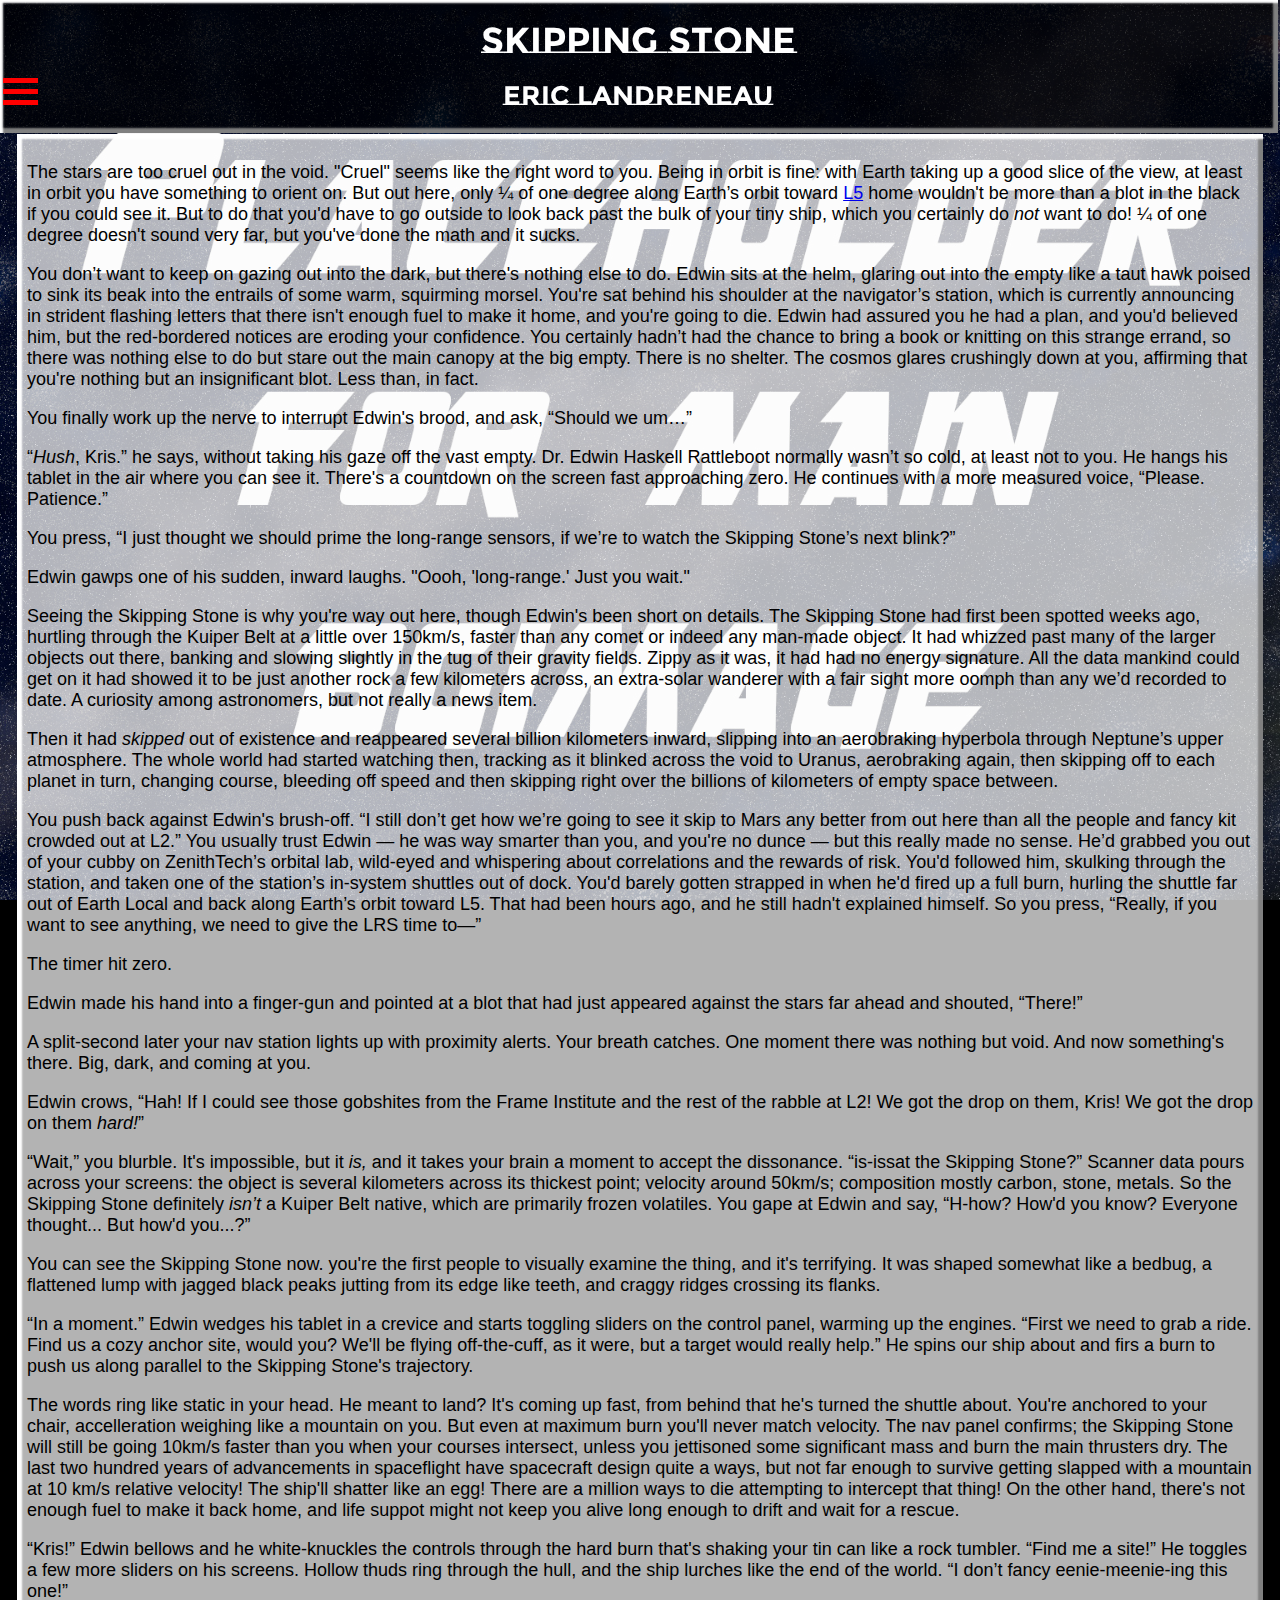
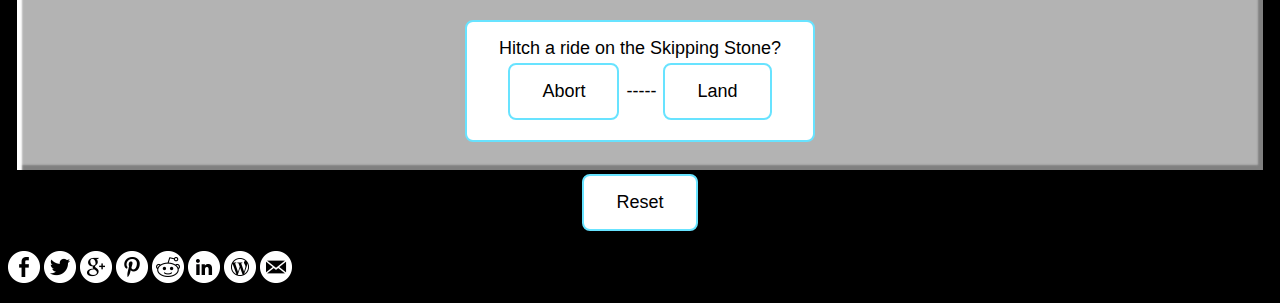
<file: index.html>
<!doctype html lang="en-us" dir="ltr">
<html>
	<head>
		<meta charset="utf-8">
		<meta name=”viewport” content=”width=device-width, initial-scale=1″>
		<title>Skipping Stone</title>
		<!-- drawing the css and js files -->
		<link rel="stylesheet" href="mp.css">
		<script src="mp.js" defer></script>
		<link href='https://fonts.googleapis.com/css?family=Montserrat Subrayada' rel='stylesheet'>
	</head>

	<body>
		<header>
			<div class="titlebar transform" style="margin-top:-10px; margin-left:-10px;">
				<div class="dummydiv">
					<h1 class = "title">Skipping Stone</h1>
					<h2 class = "author">Eric Landreneau</h2>
				</div>
			</div>
		</header>

		<aside>
		<!-- Left side menu -->
			<div id="mySidenav" class="sidenav" style="overflow:auto;">
				<a href="javascript:void(0)" class="closebtn" onclick="closeNav()">&times;</a>
				<article style="margin-right: 5px; margin-left: 10px;">
					<p>'Skipping Stone' is a choose-your-own-adventure story, aka "CYOA," "fiction game," or "parallel tale."</p>
					<p>It seems simple at first, but the world of this story will change with the choices you made. There are secrets to be found.</p>
					<p>There are many endings to this tale. Just like in life, finding a good ending isn't easy. Good luck, and happy reading.</p>
					<p><u>About the author</u>: Eric Landreneau is pretty good at writing in English. Now he's learning new languages for storytelling: HTML, CSS, JavaScript... there's more. The more he learns, the more there is to learn. Sometimes that's scary, but usually it's fun.</p>
					<a href="https://ericlandreneau.wordpress.com/" target="_blank">Eric's Blog</a>
					<a href="https://github.com/Shamandown" target="_blank">Eric's Github profile</a>
					<a href="https://www.linkedin.com/in/ericlandreneaumakes/" target="_blank">Linkedin</a>
				</article>
			</div>

			<!-- opens the sidenav -->
			<div style="position: fixed; top:8%; width:35px; height: 35px; margin-left:-5px;" onclick="openNav()">
				<div class="bar"></div>
				<div class="bar"></div>
				<div class="bar"></div>
			</div>
		</aside>

		<div class="spacer"></div>

		<main>
			<div class="story transform">
				<article class="basic">
					<p>The stars are too cruel out in the void. "Cruel" seems like the right word to you. Being in orbit is fine: with Earth taking up a good slice of the view, at least in orbit you have something to orient on. But out here, only ¼ of one degree along Earth’s orbit toward <a href= https://www.space.com/30302-lagrange-points.html target="_blank">L5</a> home wouldn't be more than a blot in the black if you could see it. But to do that you'd have to go outside to look back past the bulk of your tiny ship, which you certainly do <em>not</em> want to do! ¼ of one degree doesn't sound very far, but you've done the math and it sucks.</p>
					<p>You don’t want to keep on gazing out into the dark, but there's nothing else to do. Edwin sits at the helm, glaring out into the empty like a taut hawk poised to sink its beak into the entrails of some warm, squirming morsel. You're sat behind his shoulder at the navigator’s station, which is currently announcing in strident flashing letters that there isn't enough fuel to make it home, and you're going to die. Edwin had assured you he had a plan, and you'd believed him, but the red-bordered notices are eroding your confidence. You certainly hadn’t had the chance to bring a book or knitting on this strange errand, so there was nothing else to do but stare out the main canopy at the big empty. There is no shelter. The cosmos glares crushingly down at you, affirming that you're nothing but an insignificant blot. Less than, in fact.</p>
					<p>You finally work up the nerve to interrupt Edwin's brood, and ask, “Should we um…”</p>
					<p>“<em>Hush</em>, Kris.” he says, without taking his gaze off the vast empty. Dr. Edwin Haskell Rattleboot normally wasn’t so cold, at least not to you. He hangs his tablet in the air where you can see it. There's a countdown on the screen fast approaching zero. He continues with a more measured voice, “Please. Patience.”</p>
					<p>You press, “I just thought we should prime the long-range sensors, if we’re to watch the Skipping Stone’s next blink?”</p>
					<p>Edwin gawps one of his sudden, inward laughs. "Oooh, 'long-range.' Just you wait."</p>
					<p>Seeing the Skipping Stone is why you're way out here, though Edwin's been short on details. The Skipping Stone had first been spotted weeks ago, hurtling through the Kuiper Belt at a little over 150km/s, faster than any comet or indeed any man-made object. It had whizzed past many of the larger objects out there, banking and slowing slightly in the tug of their gravity fields. Zippy as it was, it had had no energy signature. All the data mankind could get on it had showed it to be just another rock a few kilometers across, an extra-solar wanderer with a fair sight more oomph than any we’d recorded to date. A curiosity among astronomers, but not really a news item.</p>
					<p>Then it had <em>skipped</em> out of existence and reappeared several billion kilometers inward, slipping into an aerobraking hyperbola through Neptune’s upper atmosphere. The whole world had started watching then, tracking as it blinked across the void to Uranus, aerobraking again, then skipping off to each planet in turn, changing course, bleeding off speed and then skipping right over the billions of kilometers of empty space between.</p>
					<p>You push back against Edwin's brush-off. “I still don’t get how we’re going to see it skip to Mars any better from out here than all the people and fancy kit crowded out at L2.” You usually trust Edwin — he was way smarter than you, and you're no dunce — but this really made no sense. He’d grabbed you out of your cubby on ZenithTech’s orbital lab, wild-eyed and whispering about correlations and the rewards of risk. You'd followed him, skulking through the station, and taken one of the station’s in-system shuttles out of dock. You'd barely gotten strapped in when he'd fired up a full burn, hurling the shuttle far out of Earth Local and back along Earth’s orbit toward L5. That had been hours ago, and he still hadn't explained himself. So you press, “Really, if you want to see anything, we need to give the LRS time to—”</p>
					<p>The timer hit zero.</p>
					<p>Edwin made his hand into a finger-gun and pointed at a blot that had just appeared against the stars far ahead and shouted, “There!”</p>
					<p>A split-second later your nav station lights up with proximity alerts. Your breath catches. One moment there was nothing but void. And now something's there. Big, dark, and coming at you.</>
					<p>Edwin crows, “Hah! If I could see those gobshites from the Frame Institute and the rest of the rabble at L2! We got the drop on them, Kris! We got the drop on them <em>hard!</em>”</p>
					<p>“Wait,” you blurble. It's impossible, but it <em>is,</em> and it takes your brain a moment to accept the dissonance. “is-issat the Skipping Stone?” Scanner data pours across your screens: the object is several kilometers across its thickest point; velocity around 50km/s; composition mostly carbon, stone, metals. So the Skipping Stone definitely <em>isn’t</em> a Kuiper Belt native, which are primarily frozen volatiles. You gape at Edwin and say, “H-how? How'd you know? Everyone thought... But how'd you...?”</p>
					<p>You can see the Skipping Stone now. you're the first people to visually examine the thing, and it's terrifying. It was shaped somewhat like a bedbug, a flattened lump with jagged black peaks jutting from its edge like teeth, and craggy ridges crossing its flanks.</p>
					<p>“In a moment.” Edwin wedges his tablet in a crevice and starts toggling sliders on the control panel, warming up the engines. “First we need to grab a ride. Find us a cozy anchor site, would you? We'll be flying off-the-cuff, as it were, but a target would really help.” He spins our ship about and firs a burn to push us along parallel to the Skipping Stone's trajectory.</p>
					<p>The words ring like static in your head. He meant to land? It's coming up fast, from behind that he's turned the shuttle about. You're anchored to your chair, accelleration weighing like a mountain on you. But even at maximum burn you'll never match velocity. The nav panel confirms; the Skipping Stone will still be going 10km/s faster than you when your courses intersect, unless you jettisoned some significant mass and burn the main thrusters dry. The last two hundred years of advancements in spaceflight have spacecraft design quite a ways, but not far enough to survive getting slapped with a mountain at 10 km/s relative velocity! The ship'll shatter like an egg! There are a million ways to  die attempting to intercept that thing! On the other hand, there's not enough fuel to make it back home, and life suppot might not keep you alive long enough to drift and wait for a rescue.</p>
					<p>“Kris!” Edwin bellows and he white-knuckles the controls through the hard burn that's shaking your tin can like a rock tumbler. “Find me a site!” He toggles a few more sliders on his screens. Hollow thuds ring through the hull, and the ship lurches like the end of the world. “I don’t fancy eenie-meenie-ing this one!”
					</p>
				</article>	
				
				<!--a centered form with a question, with 2 buttons below. Clicking each will call
				new div with story segment and next choice to appear. only 1 of the two can appear at a time-->
				<div align="center">
					<form>Hitch a ride on the Skipping Stone?<br>
						<input type="button" class="storynav" id="death1Choice" value="Abort"  onclick="adrift()" />
						-----
						<input type="button" class="storynav" id="landingChoice" value="Land" onclick="landing()"/>
					</form>
				</div>
			</div>

			<div class="story transform" id="adrift" style="display: none;">
				<article class="basic">
					<p>You lunge forward, bashing Edwin aside and taking control of the console. He fights and curses, but you manage to steer the ship out of its intercepting trajectory, turn it back toward Earth and cut the burn. The Skipping Stone pulls ahead, a jagged leviathan rising from below, filling your field of view, and then dwindling.</p>
					<p>Edwin shoves you off. I get back to your station, happy to still be alive. He turns his chair about, and you expect him to be angry. But instead he just looks mournful, face slack and stunned. his voice is so quiet as he says, “You fool. You’ve killed us.”</p>
					<p>You shake your head, anger rising red and hot, and say, “We would have smashed to splinters against that thing. We weren’t nearly matching its—”</p>
					<p>Edwin cuts you off. “We were a <em>moment</em> away from sync. I’d just dumped the hab and LRS modules. Lightened the load on the engines.</p>
					<p>”You did what?” You look back through the rear port of the command module. The hatch was shut. Through the clear panes you see the edge of the aft boost ring. The shuttle is a modular tube with two bracelets: the fore and aft boost rings. you should be looking through the window back through the narrow passage of the long-range sensor and comms module into the hab module, which housed the bunks, full-service head, the majority of the rations, and the powerful life support. Instead you see the aft boost ring, where it's pulled forward to nestle agains the fore boost ring. And beyond that, the cruel stars in an empty void. You shudder and sort of wheeze. you know exactly how far the remaining fuel will take you, exactly how many days’ of stale rations are stored in the command module’s emergency kit, exactly how long a distress signal sent with the command module’s standard Earth-local grade systems would take to reach anyone, exactly how long the module's life support will hold out.
					</p><p>You know you are exactly dead.
					</p><p>You look at Edwin and try to say something. Nothing comes out. No words would be right. you looked past him to the big empty and the cruel stars, and wait.</p>
				</article>	
			</div>
				
			<div class="story transform" id="landing" style="display: none;">
				<article class="basic">
					<p>You swipe all the warnings off the screen and bring up the scan data of the passing monster. Yuor stomach flips and churns under the pressure of this mad accelleration, but you force all those worries aside and <em>focus</em>. You think <i>Need a crevasse, not a peak, so if we miss our grapple we might hitch up against the slope.</i> You check the readouts, comparing relative velocity. You don't know where Edwin's found the thrust, but you're nearly matched, so <i>hitching up</i> might not destroy the shuttle. You thing, <i>Also needed a high ferrous content for the mag-anchors to grab onto. We’d have bore-anchors if this were a mining rig, but ZT’s shuttles are just meant for ferrying about Earth-local, so why the bloody balls am I out here anyway?</i></p>
					<p><i>Never mind.</i> The choices dwindle, and you make your pick. A deep valley on the Skipping Stone’s back, ferrous mass in the floor, with an overhang or cave in the rear slope. Strange readings coming from the cave, but you feel good about the choice. <i>Is it the scientist in me that's curious, or the cro-magnon that feels happy about shelter?</i> The intercept solution's optimal, and you send the data to Edwin.</p>
					<p>“Thanks,” he says. “Bringing us in.”</p>
					<p>You relax, and the weight of thrust pushes you down into your chair, fingers clawing the arm-rests. Your task done, you're just a passenger for a moment, and finally have time to wonder how Edwin came up with the extra velocity. You remember the hollow thuds and calamatous lurching that shook the ship moments ago, and crane your neck to look back; the connecting hatch at the rear of the command module was sealed, and you see empty space framed by the boost rings, and the rising edge of one of the Skipping Stone’s ridges where the hab module should have been.</p>
					<p><i>If this doesn't work, we're deader than dead.</i> You succumb to the mania of the moment (a thin shield against anger and fear) and howl, “Hah-hah! You mad genius! You’d better not bung this up now!”</p>
					<p>Knuckles white on the main controls, Edwin grits out, “Working on it!”</p>
					<p>The crags rise higher to fore and aft, and you get the feeling of being swallowed whole. The shuttle bucks and shudders like an ill-maintained carnival ride from hell as Edwin giudes it down into the valley. your velociy and the Skipping Stone's are matched now, but each tiny correction as he dodges encroaching outcrops send up jets of volatiles boiled in the lash thruster exaust, bucking your ship off to the next collision course, ever downward. Proximity alarms pile up like rabid suitors as you near the bottom.</p>
					<p>“Anchors!” shouts Edwin.</p>
					<p>"Don't have to tell me twice!" you say. You fire four in sequence, long monofilament lines spooling out behind electromagnetic anchors that latch onto ferrous deposits. The lines grow taut as onboard motors level us out aft-down and draw the shuttle the last few meters down to touch skids to the anomalous asteroid.</p>
					<p>The quiet is astounding.</p>
					<p>Edwin powers down the flight systems, gives the silence an appropriate few moments to settle in, then turns about to cheer, “Bravely done!”</p>
					<p>You say, “You’re off your tits,” but you're smiling, flushed with adrenaline.</p>
					<p>Edwin scoffs. “Victory isn’t for the timid," he says. "Everyone else is still staring at Mars, wondering why it hasn’t turned up there. Wondering where their models went wrong. And here we’ve actually <em>landed</em> on the thing! Ooh!” He sets a vid recording and says, “'I, Dr. Edwin Haskell Rattleboot, along with Technician Kris Coppens, claim the Skipping Stone in the name of ZenithTech R&D. We got here first because we’re a damn sight smarter than you, so you can piss off!’” He sets that onto a repeat broadcast as far as our remaining comm gear can push it, so the message will precede us as we near Earth Local.</p>
					<p>“I still don’t understand how you knew it would come <em>here</em>,” you say.</p>
					<p>“Laborious deduction, dear Coppens. Everyone was studying the Stone every which way, so I looked where they weren’t.” He ticks points off his fingers as he professes his genius. “Firstly: every responsible scientist and agency was being so careful to treat this thing as a natural anomaly, soooo hesitant to even dare to whisper that there might be intelligence involved until we had evidence to back the claim. I tossed that out. I mean, look at its behaviors, its capabilities. The simplest, most logical explanation is that it’s not a coincidental wanderer, that it <em>wants</em> to come to Earth. Secondly: from its first turn about Neptune, we noted that its change in velocity couldn’t be accounted for by aerobraking and gravitational drag alone. But then it skipped and everyone myopically focused on <em>that</em>. I looked back at the worlds the Stone had passed over and looked for changes picked up by our probes. On each world I found a minute — really just very very tiny — increase in the rotational period, and a similarly teensy drop in the world’s gravitational pull. And do you know what I found?”</p>
					<p>"You found a correlation?"</p>
					<p>Edwin's eyes light up and he says, "Yes, Brilliant! I found a correlation! Two of them, in fact. The amount of energy needed for each respective rotational increase correlated perfectly to the velocity change (adjusted for aerobraking and all). It was the same ratio every time. And the loss of strength in the gravitational field when compared to the distance traveled in each subsequent skip also resulted in a constant ratio. You see; it’s transferring energy. I don’t know how, but it’s dumping its inertia into each planet, but then siphoning off the planet’s own gravitational field to power the next jump. I... That’s completely impossible I know. Maybe it’s sucking up all the heavy elements? I don’t know, but it’s there. Furthermore, there’s a direct correlation between time spent in orbit and the decrease in gravitational pull. Using those as constants, I calculated that the Skipping stone had spent enough time over Jupiter to power the skip to Mars days ago. So, getting back to my first supposition, I—“</p>
					<p>You cut him off. “You assumed its destination was Earth. Its skips have thus far adhered to direct courses; it’s jumping along a direct line, not teleporting willy-nilly, so you knew it would be coming along this vector based on Jupiter’s position relative to us. You worked out a range of terminal skip-points, worked out that we could reach them in a shuttle, shanghaied me and set sail.”</p>
					<p>Edwin clicks his teeth, finger-guns you and says, “Sharp as ever. That’s why I keep you a—”</p>
					<p>You bark over him, “Putting us both in a position where if just one of your many ‘ifs’ had been wrong, we would have died.”</p>
					<p>He looks at you like he's got a mouthful of soured wine. “We’d have still had the long-range to boost a distress call, and the rations and life support to wait out a rescue. But I wasn’t wrong, see?” He gestures to the inhospitable black crags looming outside. “Going at this clip, the Stone will enter Earth orbit in about forty hours. We’ve got rations aplenty, and time to get to know this curious thing before anyone else gets their grubbies all over it.”</p>
					<p>His enthusiasm is catching but you're not ready to give into it quite yet. “That’s great, but if you could just acknowledge how insanely stupid and unethical it was to put my life on—”</p>
					<p>“Hey, do you feel that?” He beams, his too-big teeth seeming to multiply to fill the grin that spreads across his face. He unbuckles, swings out of the chair and falls slowly to land on the bulkhead. “Feels like Lunar gravity. On a rock this small?” He opnes the EVA cubby. “Get your helm. We’re going outside!”</p>
					<p>You sigh. He's such a brilliant polymath, but it's easy to see how he ended up booted in disgrace from his cush position at the Frame Foundation and banished to the slow death of small-scope-small-budget projects at beleaguered ZTR&D. And you're not afraid to tell him, "You're as impulsive as a squirrel on bath salts."</p>
					<p>Outside, clam-shelled in your excursion kit, you watch the stars across the narrow band of sky and observe a moment of awe appropriate for being the first to visit in a strange new place. The Skipping Stone has a hard sort of beauty, with jagged planes and spires of crystalline stone vaulting up to pockmarked and scorched peaks. It had come through an awful lot of abuse on the way to Earth.</p>
					<p>“Would you look at that,” coos Edwin. “You said it’s mostly carbonic, right?”</p>
					<p>“That’s right.”</p>
					<p>“So what’s blue in the crystalline metal deposits?” He plays his beam over broad zebra stripes of metallic material, composed of long faceted segments that ran vertically up the slopes. They are matte grey with a definite blue sheen.</p>
					<p>You check your interface with the ship, which is still scanning. “I don’t know,” You say. “They’re really even, too. Same size, evenly spaced. That’s weird.”</p>
					<p>Edwin swings his flashlight about and says, “Hey, there’s a cave!”</p>
					<p>“Right!” You turn about, binging your own light to bear. “That’s why I chose…” You splutter out as your light traces the shape of the opening. The cave is twice the height of a man, three times as wide. The stone is rough and wild, but the overall opening is very rectangular. Right angles framing a deep darkness. “That um… Some minerals do cleave in right angles, so this could be…”</p>
					<p>“Phah! Just like the rest of them!” Edwin angles his beam into the cave and ups the intensity. “Going to tell me that’s a natural formation, too?”</p>
					<p>The back wall of the cave is vertical, rough at the edges, but polished smooth towards the center. There is an opening, a regular hexagon three meters high, with a triangular slab hanging from the lintel like a tooth. The wall around the entrance is covered in deep-carved symbols, roughly hexagonal clusters of pictograms or writing connected by sweeping spiral lines that radiate from the doorway.</p>
					<p>The weight of the discovery settles in and you whisper, “Great God.”</p>
					<p>“Yours,” says Edwin, “Or theirs?” He lets that hang in the air for a moment, then sweeps his hand toward the doorway and says, “Shall we?”</p>				
				</article>
					<div align="center">
						<form>Enter the doorway?<br>
							<input type="button" class="storynav" id="enterChoice" value="Why not?"  onclick="enter()" />
							-----
							<input type="button" class="storynav" id="death2Choice" value="Absolutely not!" onclick="death2()"/>
						</form>
					</div>
			</div>
				
			<div class="story transform" id="noClue" style="display: none;">
				<article class="basic">
					<p>Edwin frowns in deep disappointment and says, "Oh come on! Keep up with me, Kris! You’re smarter than that! I found a correlation! Two of them, in fact. The amount of energy needed for each respective rotational increase correlated perfectly to the velocity change (adjusted for aerobraking and all). It was the same ratio every time. And the loss of strength in the gravitational field when compared to the distance traveled in each subsequent skip also resulted in a constant ratio. You see; it’s transferring energy. I don’t know how, but it’s dumping its inertia into each planet, but then siphoning off the planet’s own gravitational field to power the next jump. I... That’s completely impossible I know. Maybe it’s sucking up all the heavy elements? I don’t know, but it’s there. Furthermore, there’s a direct correlation between time spent in orbit and the decrease in gravitational pull. Using those as constants, I calculated that the Skipping stone had spent enough time over Jupiter to power the skip to Mars days ago. So, getting back to my first supposition, I—“</p>
					<p>You cut him off. “You assumed its destination was Earth. Its skips have thus far adhered to direct courses; it’s jumping along a direct line, not teleporting willy-nilly, so you knew it would be coming along this vector based on Jupiter’s position relative to us. You worked out a range of terminal skip-points, worked out that we could reach them in a shuttle, shanghaied me and set sail.”</p>
					<p>Edwin clicks his teeth, finger-guns you and says, “Sharp as ever. That’s why I keep you a—”</p>
					<p>You bark over him, “Putting us both in a position where if just one of your many ‘ifs’ had been wrong, we would have died.”</p>
					<p>He looks at you like he's got a mouthful of soured wine. “We’d have still had the long-range to boost a distress call, and the rations and life support to wait out a rescue. But I wasn’t wrong, see?” He gestures to the inhospitable black crags looming outside. “Going at this clip, the Stone will enter Earth orbit in about forty hours. We’ve got rations aplenty, and time to get to know this curious thing before anyone else gets their grubbies all over it.”</p>
					<p>His enthusiasm is catching but you're not ready to give into it quite yet. “That’s great, but if you could just acknowledge how insanely stupid and unethical it was to put my life on—”</p>
					<p>“Hey, do you feel that?” He beams, his too-big teeth seeming to multiply to fill the grin that spreads across his face. He unbuckles, swings out of the chair and falls slowly to land on the bulkhead. “Feels like Lunar gravity. On a rock this small?” He opnes the EVA cubby. “Get your helm. We’re going outside!”</p>
					<p>You sigh. He's such a brilliant polymath, but it's easy to see how he ended up booted in disgrace from his cush position at the Frame Foundation and banished to the slow death of small-scope-small-budget projects at beleaguered ZTR&D. And you're not afraid to tell him, "You're as impulsive as a squirrel on bath salts."</p>
					<p>Outside, clam-shelled in your excursion kit, you watch the stars across the narrow band of sky and observe a moment of awe appropriate for being the first to visit in a strange new place. The Skipping Stone has a hard sort of beauty, with jagged planes and spires of crystalline stone vaulting up to pockmarked and scorched peaks. It had come through an awful lot of abuse on the way to Earth.</p>
					<p>“Would you look at that,” coos Edwin. “You said it’s mostly carbonic, right?”</p>
					<p>“That’s right.”</p>
					<p>“So what’s blue in the crystalline metal deposits?” He plays his beam over broad zebra stripes of metallic material, composed of long faceted segments that ran vertically up the slopes. They are matte grey with a definite blue sheen.</p>
					<p>You check your interface with the ship, which is still scanning. “I don’t know,” You say. “They’re really even, too. Same size, evenly spaced. That’s weird.”</p>
					<p>Edwin swings his flashlight about and says, “Hey, there’s a cave!”</p>
					<p>“Right!” You turn about, binging your own light to bear. “That’s why I chose…” You splutter out as your light traces the shape of the opening. The cave is twice the height of a man, three times as wide. The stone is rough and wild, but the overall opening is very rectangular. Right angles framing a deep darkness. “That um… Some minerals do cleave in right angles, so this could be…”</p>
					<p>“Phah! Just like the rest of them!” Edwin angles his beam into the cave and ups the intensity. “Going to tell me that’s a natural formation, too?”</p>
					<p>The back wall of the cave is vertical, rough at the edges, but polished smooth towards the center. There is an opening, a regular hexagon three meters high, with a triangular slab hanging from the lintel like a tooth. The wall around the entrance is covered in deep-carved symbols, roughly hexagonal clusters of pictograms or writing connected by sweeping spiral lines that radiate from the doorway.</p>
					<p>The weight of the discovery settles in and you whisper, “Great God.”</p>
					<p>“Yours,” says Edwin, “Or theirs?” He lets that hang in the air for a moment, then sweeps his hand toward the doorway and says, “Shall we?”</p>
				</article>
				<div align="center">
					<form>Enter the doorway?<br>
						<input type="button" class="storynav" id="enterChoiceb" value="Why not?"  onclick="enterb()" />
						-----
						<input type="button" class="storynav" id="death2Choiceb" value="Absolutely not!" onclick="death2b()"/>
					</form>
				</div>
			</div>	

			<div class="story transform" id="death2" style="display: none;">
				<article class="robot">
					<p>Suit-cam footage recovered by Frame Foundation Prospector Droid PS-5214 Variant-E dispatched to survey ‘Skipping Stone’ object after insertion into Earth orbit.</p>
					<p>Scene depicts locality marked RLZ, environmental details noted elsewhere. Zenith Tech R&D stolen craft and Skipping Stone entrance confirmed in shot.</p>
					<p>Voice confirmed ID belonging to Technician Kris Coppens (deceased): “You [expletive deleted] idiot. We’re all alone out here making first [expletive deleted] contact with an alien artifact, and you just rush right in! You’re supposed to think these things through! You’re supposed to act like a sodding scientist, not a bloody fourth-grader just snorted his first line of aderall!”</p>
					<p>Comms static.</p>
					<p>”Nothing to say? Well [expletive deleted] you! I’m going back in the ship!” Camera turns and advances towards the stolen ZT vessel.</p>
					<p>Comms static.</p>
					<p>Hand enters frame, pauses on the airlock controls.</p>
					<p>”Edwin?”</p>
					<p>Comms static.</p>
					<p>”Edwin can you not hear me?”</p>
					<p>Comms static.</p>
					<p>”Oh, [expletive deleted].” Scene pans as Tech Coppens turns back to the Skipping Stone entrance. Undiscernible movement in the shadowed entry; object is low and dark in color. Possible lens flare or other technical artifact. Tech Coppens cries out, camera pans high, shaking, motion possibly representative of Tech Coppens jumping or flinching backwards. Tearing sound followed by high-pitched noise possibly matching a suit beach and decompression. Tech Coppens screams. Pan down. Dark, vaguely sickle-like shape blurs across the screen. Impact sound, screaming stops. Pan down. Three frames, out of focus, shows asymmetrical dark mass in the lower edge of the shot, affixed to the front of Tech Coppens’ suit.</p>
					<p>Footage ends.</p>
					<p>Note: footage was recovered from Tech Coppens’ helm, found outside the ship, in hard vacuum. The rest of Tech Coppens has not been located. Frozen deposits that could be blood, flesh or other bio-matter mark the rim of the helmet. Samples taken for analysis.</p>
				</article>
			</div>

			<div class="story transform" id="enter" style="display: none;">
				<article class="basic">
					<p>You go inside, bobbing around the door’s awkward hanging lintel. A sourceless light fills the space beyond as you enter. The room is  high-ceilinged and shaped like a flattened sphere. You name it the "lobby." More carved words, glyphs and schematics line the polished walls.</p>
					<p>“Fans of spirals, aren’t they?” asks Edwin. Spirals figure heavily in the pictograms. Clockwise and counter-, single- or multi-limbed, clusters of spirals inter-locked, Spirals with limbs that branch like fractals, carvings like a child's drawing of a tornado, which you realize represents spirals seen from the side. The hexagonal motif is similarly prominent, not just in the shape of many of the glyphs, but also as a framing or organizational guide. Related passages or sentences or whatever are written together in hexagonal clusters. They use hexagons the way humans use rectangles. You think, <i>Their printer paper's probably six-sided... if they have printers... if they even use paper.</i> You doubt it.</p>
					<p>The tablet on your forearm pings with green notices, and the display on my faceplate jiggles with atmospheric data. <i>Atmosphere?</i> you look back. The doorway is open to space, to empty vacuum. you can see the shuttle, not twenty paces away, anchored in hard vacuum. There hadn’t been a film, field, or any sense of a membrane as you passed through the threshold. But your suit detects a safe, breathable atmosphere.</p>
					<p>You barely have time to muse, “That’s odd,” before Edwin pops his release toggles.</p>
					<p>You shout something worried or insulting. Probably both at once. Edwin just gulps down a lungful and laughs as the segments of his helm tuck themselves away behind his head.</p>
					<p>“Seriously?” You bang my helm. “You’re supposed to be the one in charge here!”</p>
					<p>“Pssshhhhh…” Edwin waves your worries off and walks to the nearest wall. “This is a gift to us, Kris. It’s welcoming us in.” He touches a wall, gloved fingers tracing one of the lines of glyphs that branch spiral-wise from cluster to cluster. “It’s writing. Code of some sort. Come see.”</p>
					<p>You move closer, but keep your helm sealed up tight. The line indeed looks like writing; each character’s shape is based off a hexagon or its internal intersections. Or a spiral. "These aliens have wrung their motif dry."</p>
					<p>Edwin asks, “You're filming this, right?” His own helmet-cam is now perched over his shoulder, tracking wherever he looks.</p>
					<p>“Of course," you say. "I want it documented when xenospores liquefy your repiratory system.”</p>
					<p>He laughs and says, “You're such a grand friend!” He scratches his nose, then adds, "But c'mon, then. Open up. It's completely safe."</p>
					<p>You shake your head, chopping one hand sideways for emphasis. “You volunteered to be the canary. I'm going to give it some more time, make sure you're still singing before I pop my own cork.”</p>
					<p>“Fair enough. This way!” He cuts off across the room's shallow bowl of a floor. You follow, panning your suit-cam to document the place. There is a gallery above, lined with niches containing stone objects, big as suitcases. You don't see a way up to the gallery, but there's a doorway on your level dead ahead, and Edwin't making a beeline for it. This entrance is blessedly without a lintel-tooth. There is more writing and pictograms clustered in hex-blobs around the door. Lines of writing converge into a spiral galaxy over the entrance. You remember writing shape-poems as a child, fitting words into the shape of trees or or fish. <i>But these guys never saw a tree or a fish, just spirals and hexes.</i></p>
					<p>The room beyond is ovoid again, with bulges in the floor and ceiling that rise toward each other. The walls are beige stone and the sourceless light is honey-colored. It's like standing inside a giant throat lozenge. Two figures feature heavily in the writing on the walls: a yin-yang like glyph comprising two hexagons touching at one edge, one carved in negative space, the other in positive, each with their adjoining triangles reversed; the second symbol is two spiral-funnels of opposing <a href="https://en.wikipedia.org/wiki/Chirality" target="_blank">chirality</a>a>, drawn at a three-quarters angle, their points intersecting at a hexagonal plane. These two glyphs repeated all around the room with minor variances, surrounded with clouds of other symbols.</p>
					<p>There is a sculpture suspended between the floor and ceiling bulges; a carved vortex of obsidian on its side, terminating at an amber pane. It is a three-dimensional representation of the second symbol, but with only one spiral. You circle the object, panning your camera to sow tht there are no wires, no frame, nothing holding the object in mid-air.</p>
					<p>“Astounding!” says Edwin. He steps up the low slope, reaching out, and you know he's going to touch it.</p>
					<p>You say, “You really shouldn’t...’ but your heart isn't really in it at this point.</p>
					<p>He nudges the spiral part, and it doesn't budge. “Come closer.”</p>
					<p>You shrug in resignation, approach, and touch it yourself. The onyx spiral feels as solid as it looks, and holds its position as solidly as if it were embedded in amber. You zoom in on the levitating six-sided pane which intersects the spiral's tip. A triangular section between one edge and the center at the spiral's terminus is a much lighter shade than the rest of the pane.</p>
					<p>You nudge the spiral again, harder, and there isn't the slightest give or wobble. You muse aloud, “Think it's some kind of focused maglev?”</p>
					<p>Edwin shrugs. “Could be, but that's usually more slippery. Could be fine-tuned gravity manipulation. The Skipping Stone already showed a propensity for that sort of thing. But any guess we make is likely wrong at this point.” He pinches the pane. “Feels like solid glass. But there's some give. Oh!” He pushes the pane, and it slides along the length of the spiral. The center of the pane moves along the axis of the vortex as if it were a rail. The tubular, widening spiral passes through the pane like an illusion, though both parts are perfectly solid. There are no moving parts or obvious adjustment as the two objects move through each-other. The pane and the vortex just occupy the smae space without complaint. You gasp, eyes and camera riveted on the action, while Edwin giggles and pushes the pane all the way to the widest end of the spiral.</p>
					<p>“Edwin, don't!” You try to stop him, but far too late. "Impulsive nit!"" The pane stops solidly at the end of the spiral. It's passed you, so you're seeing the other side of the pane. The hues areversed on this side: a dark amber triangle on a pale pane, and the triangle is distorted, stretching to where the spiral now intersects the pane. </p>
					<p>Edwin <i>tsks</i> at my worry and says, “Stop being such a stick in the mud!”</p>
					<p>“What if that's the throttle?” You're on the edge of shouting. “What if you've just shot us across the galaxy?”</p>
					<p>Edwin smirks and says, “This was left out to be found. They wouldn't have built the throttle <em>here</em>.”</p>
					<p>“And you're an expert on alien <i>feng shui</i> now?”
					<p>Edwin finger-guns you, clicking his cheek as he mock-cocks it. “You and me both. We’re both now the most experienced experts on alien life the human race has ever had. How’dya like that?”</p>
					<p>“'Any guess we make is likely to be wrong!' That's the only reasonable thing you've said or done since you woke me up back on the station. You're honestly not taking this situation seriously enough!”</p>
					<p>“Nonsense!” He laughs again. His ebullience is grating on your nerves. He turns for the exit, waving for you to follow. “Let's see what further wonders await!”</p>
					<p>You hang back, trying to pull yourself together. You're genuinely pissed off and he's absolutely oblivious. You take a moment to get your nerves in check and steel yourself for whatever's next, since you're apparently responsible now for riding herd on a genius three-year-old. “Seriously, What's gotten into him?” Edwin's already out the door and out of sight, but you don't follow yet. Your head feels heavy and your guts are fluttering. You need something to lean on. You scientific training urges you not to touch anything, but your visceral self says <i>Eff it</i>, and you lean against the spiral.</p>
					<p>Something glimmers in the corner of your eye, On the other side of the artifact where Edwin had been standing. You turn to look and see a diaphanous uncurling drape of blue-violet, wafting in the air like a silk scarf in the breeze. But it's all light, no solid form. It vanishes when you look directly at it, and for a moment you convince yourself it was only a light flare on your helm's visor. But then it appears again, a little closer, a little better defined. There are faint brilliances pulsing though empty air, defining a shape perhaps like a polyp, or perhaps like a vehicle's control yoke, made of lace and light. A hint of tubes trailing from a gauzy central mass. It's a shifting, amorphous thing, but it's definitely there, not two meters away and drifting closer.</p>
				</article>
				<div align="center">
					<form>How do you react?<br>
						<input type="button" class="storynav" id="death3Choice" value="Curiosity"  onclick="death3()" />
						-----
						<input type="button" class="storynav" id="upperRoomChoice" value="Fear" onclick="upperRoom()"/>
					</form>
				</div>
			</div>

			<div class="story transform" id="death3" style="display: none;">
				<article class="robot">
					<p>Pull-request, experiential integration from node Ref4-Nthorbit-512nm to Source:</p>
					<p>Surveilled zero-phase biological entities exhibiting sixth-order intelligence (marginal). Preliminary sensing indicated 82% viable vessel parameters. Observation record appended.</p>
					<p>Upon the departure of one bio-entity, this node initiated extrusions into the visible spectrum common to zero-phase entities. Began enticement sequence. Entity approached, exhibiting an active psyche via heightened activity of various organs within its casing <i>|| it was deliciously grotesque ||</i> and unsettled motions. This node’s erg quota was depleting rapidly. Advance/withdraw horizon rapidly approaching. The entity drew close, and this node elected to advance, weighing the risk of node-termination against the opportunity of accelerated engagement.</p>
					<p>Affixed psyche extrusion to the bio-entity's persona wave-front (housed within a bifurcated blob of interlinked transmitter meshwork within the upper extremity) and initiated entanglement. The entity attempted resistance, mainly via ineffectual motions of its limbs through the zero-phase space and vibrating air to create waves of compression (interpreted most intriguingly by a matched pair of organs bracketing the upper extremity.)</p>
					<p>No effective resistance. Entanglement established without error, and this node settled within the persona wave-front <i>|| what a cathedral of meat and fluid, exothermic chemical reactions running rampant, astounding that any sort of sanity could persist imprisoned within the limits of such a vault of slowly rotting gristle ||</i> and began replenishing ergs. These beings are rife with exothermic processes bleeding off waste heat, and electro-chemical data within the archives of their bio-computers, ample sources for replenishment.</p>
					<p>This node established motor-control via the transmitter meshwork extended through the body <i>|| oh, this lovely carriage of decrepit flesh; it sickens me how drawn I am to plumb the depths of its every fatty chamber ||</i> co-opting existing established proprioceptive programming. Movement through zero-phase space is easy, now.</p>
					<p>This node now stalks the second zero-phase entity. Sub-sequences are analyzing data in electro-chemical storage within the mind, preserving what is of value and converting the rest for erg replenishment. This node recommends dispatch of an ally-node to entangle the second zero-phase and accelerate the <i>Expansion.</i></p>
				</article>	
			</div>
				
			<div class="story transform" id="upperRoom" style="display: none;">
				<article class="basic">
					<p>You take one last look at the diaphanous thing and decide it's time to run. It's definitely time for basic instinctual reactions. You shove off the spiral and stagger down the awkward slop. Your vision swims, brain sloshes. You're disoriented and unhinged for a moment. <i>Need food. Need to run away, get safe, get food, and have five minutes without anything weird happening.</i> You get down to the level floor without face-planting, get upright and balanced, and bolt out of the Losenge Chamber shouting, “Edwin!” You stagger into the Lobby, find it empty, and turn about, scanning up and down for any sign of him, any sign of the weird light-ghost, desperate for something to run to, and not wanting to overlook anything you need to run <em>from</em>. “Edwin where are you?”</p>
					<p>“Up here!” His voice echoes strangely, colored with a joyful excitement that clashes with your terror. “Up the ramp! This is astounding!”</p>
					<p>“Ramp? What ramp?” You're just outside the lozenge chamber, looking back to check on the ghost: no sign of the thing. You scan the Lobby again. There'd been no ramps before. But now there they are, one to each side of the Lozenge chamber entrance, sweeping up to the gallery above. “Were these here before?”</p>
					<p>“Just get up here!”</p>
					<p>You hustle up the ramp to the right; they both terminate over the main entrance, at a shared landing that flows onto the gallery. The gallery runs the full circumference of the Lobby, is a couple of meters wide, and has no rail. Now that you're face-to-face with the niches lining the gallery, you see that the objects within are geodesic orbs with twelve or more sides of matte black material, floating unsupported. They're big enough to bear-hug, and each facet shines with cloud-like motes and whorls of grey and green as they rotate slowly. You reached out to touch one and it twitches, rotating half a turn on one axis, then another.</p>
					<p>“Bollocks!” You pull your hand back, ashamed and embarassed. You run about the gallery, past the levitating faceted orbs to where Edwin waits, silhouetted in another doorway directly over the entrance to the Lozenge Chamber.</p>
					<p>He says, “What took you so long?”</p>
					<p>“I saw something,” You pant. “Something... a ghost.”</p>
					<p>“A ghost?” He starts to laugh, then stops himself. “I hope you filmed it. I shouldn't laugh; I mean who knows what we'll find here? Just look at this!” He pulls you through the doorway. This room is round again, the walls covered in more writing. The floor and ceiling don't bulge like the losenge chamber below. There are two large statues at the far wall, situated at two and ten o'clock, facing each other. They are carved from black stone (or whatever), like the twitchy <a href="https://en.wikipedia.org/wiki/Icosahedron#:~:text=In%20geometry%2C%20an%20icosahedron%20(%2F,%2F)%20or%20%22icosahedrons%22." target="_blank">icosahedrons</a> outside. One appears to be a bit of a svelte mushroom with jointed fern-bits that might ben arms and a jeweled eggbeater for a crown. The other looks a bit like someone trying to make a spider of their hand; many jointed limbs, with a general sense that they aren't in the right place. These are your first impressions, but statues' styles are more broad-stroke abstract than realistic</p>
					<p>Each statue holds limbs upraised over our head-height. A blurred, buzzing arc connects their offering hands (not at all the right word), as if an item is jumping back-and-forth between them extremely quickly. As you watch from the threshold, the buzzing periodically slows and the objects resolves to the edge of visibility on one statue, or the other. It holds only for a moment, then resumes its blurred, high-speed connection.</p>
					<p>“Amazing, isn’t it?”</p>
					<p>You pan slowly to record everything. “What the hell is all this?”</p>
					<p>Edwin pulls you forward. “Let’s find out, shall we?”</p>
					<p>There is a pedestal just inside the entrance. Looks a bit like a bird bath or lingam, black with a blue resin or fluid in the basin, so still and lustrous it looks solid. The blue matter vaporizes as you pass, splattering both of you with tiny droplets. You visor mists blue. Edwin is closer than you, and jumps back with a shout, slamming into you just as you're flinching. You grab onto him by protective instinct and you both crash together against the wall. You slide down with him in your arms. The gunk on your visor globs together as you watch and begins to <em>move</em>, sending out pseuopods and questing across the clear pane. You swipe them away, chest tight with panic, and clear your vision in time to watch gobbets of blue sink into his pores, flood into his mouth and nose. They form into little flatworms and slide over his pupils and under his eyelids. You scream, pinned under him and utterly helpless as his body is invaded.</p>
					<p>His breath stops. His body stills. Deadweight.</p>
					<p>“Edwin,” You gasp. “Edwin!” </p>
					<p>He shudders, breaths easily. His eyes open and focus on the far wall, and he laughs.</p>
					<p>“Edwin!” You fear it's made him insine. Yuo wonder if he even exists anymore. “Edwin what’s wrong? What’s it done to you?”</p>
					<p>“Time! Ha-hah!”</p>
					<p>“What? What?” You struggle out from under him and hold him up, checking for... well, you don't even know where to begin.</p>
					<p>“Time!” he repeats. He points at the far wall, at yet another spiral sigil. “The symbol! It starts at a single point and moves outward, branching onto different paths; it’s a representation of time and probability and it — I can read!” He shoves up off me and drops to his knees before the sigil, tracing his fingers over the surrounding cloud of writing as he reads.</p>
					<p>You creep close to him, watching his eyes rove over the writing. “Um, Edwin,” you say. “Let's go back. You’ve just been—”</p>
					<p>“I’m fine.” He waves you away. He really <em>does</em> look fine, not at all like he’d just had his integument breached by an alien substance. He's completely engrossed in the writing, not at all concerned with himself, which is a normal state for Edwin. He chatters as he reads. “Astounding, isn’t it? There was no way they could have known even the rough basics of our biology from across the millions of light years. Our psyche, physiology, neurology, even what we use for basic genetic structure! Yet they somehow created an agent adaptable enough to deliver their language into any sort of being.”</p>
					<p>You sit back against the wall, resigned that he's going to stubbornly refuse to be worried about what just happened. “You’re really reading that?”</p>
					<p>Edwin nods.</p>
					<p>“What’s it say?”</p>
					<p>He pauses, frowns, then shakes his head. “I understand it, in a way, but I… it’s written more like poetry. Verse for an alien mind. Translating won’t be easy. I'm still sorting out what direction to read it.”</p>
					<p>“Are you really not going to stop for even a basic medscan, make sure there’s nothing growing inside you?”</p>
					<p>"I'll have to crap in approximately 1.33 hours. I'll scan then.” His fingers settl on a glyph. “‘The soul opens the way.’”</p>
					<p>You clunk your helmeted head back against the wall and mutter, “Mumbo-jumbo.” You slap his arm. “Look, this is amazing and all, but your lack of caution is pissing me off. Frightening me, to be honest. I don’t understand what’s come over you. You’re just accepting every little thing this place offers you like it’s a gift, a toy, without even a second thought.”</p>
					<p>“And it’s working splendidly. See?” He turns away from the writing and smiles at me, a big, winning grin with his too-big teeth. “Still alive.”</p>
					<p>“Have you seen even <em>one</em> space movie?”</p>
					<p>“Oh, all of them! Popcorn fun, but think it through. What’s the point of being a monster or a warlord or whatever when you’re this advanced? Idiots fight. Intelligent beings communicate. The Skipping Stone is meant for us. It’s a message for Earth, and <em>we get to read it first!</em>” He grabs your helmet and plants a cartoony kiss on your visor, ending with a smacking <i>mwah!</i> “It's  just so damn exiting I could burst! I only wish you would share the spirit of this moment with me.”</p>
					<p>You sigh and lean your head back, looking up within your sealed helm as if you might find divine inspiration somewhere in the upper liner.</p>
					<p align = "Center">*****</p>
					<p>You shift into your familiar support role for Edwin. You bring his tablets and other tools to record translations of the alien writing. His peculiarly exact excretory prognostication proves spot-on, and the two of you retreat to the shuttle. While there, you force him to drink water and eat some rations you've doped, and the two of you catch a few hours of much-needed sleep. He's up and anxious much too soon, and drags you back out the shuttle, through hard vacuum, through an invisible door that contains an atmosphere as if by magic, and back up into the statue chamber. He's rabid to learn the aliens' secrets before the Skipping Stone draws close to Earth, before others rush in. He wants to stake his claim, wants more than anything to ensure that he won't be shut out. And, given his history, you sympathize. So you organize his notes for him, match images with translations, build databases to house and link the growing body of knowledge, act as his sounding-board, and bring him rations. Somewhere along the way you decide to open our own helmet. Edwin's body cavity hasn't erupted with alien embryos, there have been no more apparitions, and you're sick enough of the stink of your own recycled air to throw caution to the wind. The air in the Skipping Stone is cool and a little floral.</p>
					<p>What you learn of the Skipping Stone, its mission and creators can be boiled down to this:</p>
					<ul>
						<li>Time and space are not discreet. Here-and-now and then-and-there are all connected, related, and exist simultaneously. One can move through time as easily as space, just by will and perception. All just points on a moving spiral, and the self is always the central, starting point. One can slide up and down the spiral line, or jump loops altogether, and become the center of a new spiral of time/space.</li>
						<li>Crossing to other-thens and other-nows isn't even much harder, at least for them. That's what the branching spirals represent; intersections and inflection points.</li>
						<li>Matter, energy and all the forces of creation are a continuum, expressions of the same thing. Anything that <em>is</em> can be manipulated across that continuum to become anything else.</li>
						<li>Scale does not matter. Moving an asteroid or a few molecules of your own DNA, re-directing gravity or optimizing cognitive functions, all take equal will, understanding and power.</li>
					</ul>
					<p>Perhaps you find this all a bit unsettling, but Edwin only grows more excited. The buzzing arc of high-speed motion connecting the two statues collapses whenever either of you draw near one statue or the other, trying to resolve into a solid object, then blurring again when you move away. In the spider-fingers' grip it takes on a shape that, while indistinct, seems to be something like a large black donut. In the fronds of the fractal-fungus statue, the blur tries to become something like an angular hand-weight. But it never fully resolves, and you start to think that what you're seeing is the same object, simultaneously existing in two states, stretched between to points in space. It gives you a headache.</p>
					<p>"We have to choose."</p>
					<p>You're so tired. You chew the bite of chalky ration bar and dream of fresh fruit. And those lips on your visor. You hate yourself for feeling this way — he's so insufferable, so irascible — but you wish you'd had your helmet off then. That moment has passed, though. Edwin has been engrossed with a section of writing near the spider-finger sculpture for so long, you don't even realize he's spoken for a minute. When you realize he's glaring at you, waiting for a response, you swig water to swallow and say, "What now?"</p>
					<p>Edwin rolls his eyes and repeats, "We have to <em>choose</em>! Look here." He points to a cluster of writing near the spider-finger thing. "'Gateway-to/mastery-of the universe within.'" He gestures then to a similar passage by the other statue. "'Gateway-to/mastery-of the universe without.' The Stone was sent all the way here to offer us vessels of knowledge. The Torus" — he refused to call it a donut — "contains knowledge of how the will can master the micro, the universe within. Our cells, our <em>selves</em>, I mean in the psychological sense, our code and growth, even our locations within space and time. Those are all soveriegn to each self, and mutable. This vessel contains knowledge, steping stones to bring us forward in our mastery of our own selves! Think of it! Illness, gone. the limitations of mind and body, abolished. I mean if I'm reading this right even weirder stuff might be achievable. Running your own mind as a parallel processor with itself across time, stuff like that."</p>
					<p>"Well, that's terrifying."</p>
					<p>"But the rewards! Just stick with me. 'The Universe without.' The controller" — again his name. You see a hand-weight, he sees a game controller — "contains knowledge of the manipulation of matter and energy beyond the self. Big stuff. Like, like... like the forces that brought the Skipping Stone here! Controlling the state and time and place of that which is beyond the self! I mean interstellar travel! Can you imagine it?"</p>
					<p>You want to ask him to bet on how long before mankind would weaponize that sort of knowledge, but can't bear to crush his enthusiasm.</p>
					<p>"But we can only have one vessel," says Edwin.</p>
					<p>You say, "Rubbish! Why would they make us choose?"</p>
					<p>"Don't want to make it too easy." He shrugs. "What's a student learn if just <em>given</em> all the answers? Passes the exam, but so what? What can she do? Furthermore, everything's a continuum with these beings. It's all connected. If we travel the cosmos, we're bound to learn more about how to live better along the way. Or if we take the Torus, advance beyond sickness and infirmity, we'll make our own way to the stars, right? If we're wise enough, try hard enough, nothing's out of reach. They're just pulling us a few rungs up the ladder."</p>
					<p>You wonder, "Why bother at all? Why offer us anything?"</p>
					<p>Edwin drums his fingers on his tablet a moment, then posits: "Could just be lonely. Not likely for interstellar neighbors to occurr naturally, so perhaps they've sent out seeds to try and help their neighbors along? But what really matters is time is running out."</p>
					<p>you say, "I really don't like the sound of that."</p>
					<p>Edwin lip-farts. "Nothing's going to explode. But the writings are very clear. Uncharacteristically direct for them, even. If we don't choose before the Skipping Stone reaches Earth, it'll move on. It's a screening question: a species that can't make it this far into space isn't ready for a hand up, yet. So we have to chose, or miss this opportunity and, um... you're going to do it."</p>
					<p>You drop your tablet. In the Skipping Stone's Lunar-esque gravity, you have time to catch it before it hits the floor.</p>
					<p>Edwin holds up hands in warding and says, "Don't look at me like that, Kris! I know myself. I'm so just astoundingly brilliant, I know, I know but... well even I don't know if I'd hit this with an impulsive snap decision, or overthink it to the point I'd lose my way in my own head. I know I haven't shown it in the past few hours, been just too bloody excited and enthralled but, well, I appreciate your influence. You're my regulator, and I know it. The only good that's come from my meteorit fall out of the Fame Foundation and subsequent crash-landing in ZT's lap has been finally finding a good, effective partner. Someone who's both a moderato and an amplifier, in the rihgt measure, at the right time. And that's you."</p>
					<p>You're struggle not to let it show how his sincerity makes you feel. This is probably the right time for a response, but you just can't find one.</p>
					<p>Edwin carries on; "So you have to make the choice. A giant leap in medicine, bio-sciences, psychology and self-actualization? Or grand strides in the production, manipulation and mastery over the physical universe and the forces which drive creation? What will do mankind the most good right now?</p>
					<p>In stunned silence, you look from one statue to the other, trying to weigh the benefits of the incomparible. You don't havenearly enough information to make this choice, but you must. Medicine or physics? Torus or Controller?</p>
				</article>
 				<div align="center">
					<form>What will you choose?<br>
						<input type="button" class="storynav" id="donutChoice" value="Torus"  onclick="donut()" />
						<span id="theSecret" onclick="breakthrough()">-----</span>
						<input type="button" class="storynav" id="dumbellChoice" value="Controller" onclick="dumbell()"/>
					</form>
				</div>
			</div>

			<!--First tier of divergence: Biological horror story and technological thriller story-->
			<div class="story transform" id="torus" style="display: none;">
				<article class="basic">
					<p>You've deliberated long enough. You walk to the spider-finger monstrosity. It's the more intimidating of the two statues, but bio-science isn't always pretty. Pretty isn't what matters. Cancer <em>still</em> exists, and dementia, immune disorders, irreversible nerve damage, schizophrenia, the ongoing march of pandemics, and a whole host of ailments humankind has only managed to treat. You remember your first lover, dying before reaching twenty. The Blurring arc collapses as you approach, codensing and resolving into a toroid shape. The details sharpen into reality the closer you get, until the light shines off the contours of the braided black strands that wind around and around to comprise the donut. Torus. The cords are a glossy black material, and the pattern of te interlocking braids acts like a compount eye; you see yourself reflected, warped, a thousand times over. The shadows of yhour fingers block out your reflections as you grasp the object and pull it down from the statue.</p>
					<p>It's heavy. You hold it in two hands and turn around. "What um...? What happens now?"</p>
					<p>Edwin steps closer, eyes wide with wonder, and lays  ahand gently atop the Torus. He gasps. "You don't feel that? You don't hear it?" You shake your head. He gives you a sad smile as understanding dawns. "The blue stuff. Must be a linking medium, as well. Maybe there's some left? Oh, Kris, I wish you were with me right now. I mean in my head. The interface is so seamless. There's so much I already understand, and—"</p>
					<p>The Skipping Stone lurches in traumatic acceleration, and you grasp each-other to keep your feet. The amber light fades to greens and greys, and the writing on the walls loses its sharp edges, sags in places.</p>
					<p>You squueze Edwin's forearm and say, "What— What did I do?"</p>
					<p>He stares white-eyed at the Torus and says, "What did I do?"</p>
					<p>You shake him and ask, "What <em>did</em> you do?"</p>
					<p>"Nothing! I swear! But, oh, Kris I feel them!"</p>
					<p>You connect to the shuttle's sensors through your tablet and gape the readout. "We've sped <em>way</em> the hell up! Still heading to Earth but... Edwin we're not going into orbit at this speed!"</p>
					<p>"But Kris I <em>feel</em> them! They're waking up!" He raises his hands as he says this, and hyou both watch as the Torus crawls over his hand, ropey cords twisting over and through each-other to propel itself. It settles into place about his wrist. Before you speak your horror he says, "Never mind that! That's fine. Did you hear me though?"</p>
					<p>"I..." you chew over his words. The walls are sagging like rotten skin, stretching over a sub-structure of mammoth, scalloped rib-bones, pulsating lumps, things swelling like time-lapse fungus, other shapes shifting, rolling like things with bones, but fractured nerves. All draped in glistening grey decaying skin. You finally repeat what you don't want to think; "Th-the-they're w-w-waking... <em>Who</em>, Edwin?!"</p>
					<p>He takes your hand and pulls you out of the room. "We have to go."</p>
					<p>You run along the gallery, past the twitching, turning, black icosahedrons. They're pulsing now, bulging. The facets of one pull apart from each other as you pass it, and your instincts cry out <i>Hatching!</i> You don't think about it, just plant your feet and yank Edwin back by the arm. He cries out in shock and pain at his wrenched elbow, then shuts up as the black orb splits, loosing a gout of what looks like old engine oil and scrabled eggs, and a little monster launches through the air. It's screaming, and you get an impression of jagged limbs, a body like a polished crystal skull, black organs writhing within.</p>
					<p>It would have landed on Edwin, that mouth of twelve hundred independently-articulated teeth would have gnashed through his suit and into him in a blink. But instead it falls shrieking to the Lobby floor below, where it splatters. Not dead, though. It gathers its ill-shaped limbs and crawls forward, trailing tubes like a gut-shot soldier.</p>
					<p>Edwin gapes at it, then at you. "Y-you, you hadn—"</p>
					<p>You seal your helm, then hit the toggle on Edwin's suit to seal his. The folded serments uncurl from his collar and envelope his head like crustacuan legs. A false sense of security, but welcome all the same. You say, "Faster!" and take the lead, pulling him along.</p>
					<p>More of the faceted eggs hatch as you run along the gallery, birthing pretty much exactly what you expected all along. Most come out like the first, screaming fast. One gets hung up on its shell and spills right onto the floor in front of you. You kick it over the edge. You learn then that the trailing tubes aren't entrails or umbilicals, but tentacles — <i>Of Course</i> — as one lashes around your ankle, and the hanging horror turns about to haul itself up its own limb. The tentacle is newborn-weak and flaccid: you stomp it, yank your foot free, and let the monster fall. You and Edwin make the end of the gallery and turn down one of the ramps. Late-hatchers spill over the ledge above to rain down around you, slashing and grasping. You fend them off with your satchel of rations and tablets.</p>
					<p>At the bottom of the ramp, near the entry to the Losenge chamber, Edwin pulls you to a stop. The floor of the chamber is littered with monstrosities, newborn adn pulling themselves together, mewling in rage, tentacles lashing, crystal skull-heads thrashing over teeth that writhe like piano-hammers. Some of them are broken, damaged. You watch some of them put their own pieces back together, like a toddler trying to fit a severed finger against the stump, but for these horrors it works.</p>
					<p>Your suit-computer sirens notices: the Skipping Stone has entered Earth's upper atmosphere. The shuttle's idiot programs project imminent death upon collision but several possible survival options if you can get into the shuttle and blast from the Skipping Stone now, with the remaining fuel. It's that, or be devoured by the horrorshow gaining strength before you. If you run now, you can probably stomp through the disoriented newborns without getting your suit slashed open, make the shuttle and get away. So you're really pissed at Edwin holding you up.</p>
					<p>He says, "A moment. Th-the Torus, it's giving me a c-connection. I-I think I could control them!"</p>
					<p>"Control?!"</p>	
				</article>
				<div align="center"><form>What do you do?<br>
					<input type="button" class="storynav" id="monsterHunterChoice" value="Run for it!" onclick="monsterHunter()" />
					-----
					<input type="button" class="storynav" id="madScienceChoice" value="Let him try." onclick="madScience()"/>
				</form></div>
			</div>

			<div class="story transform" id="barbell" style="display: none;">
				<article class="basic">
					<p>You give it a good hour, weighing over the pros and cons as best as you can with such a derth of real information. Medicine, or broader physical sciences? Well, the thought of what humans would do with immortalitty and gene-mods — especially at their current cognitive levels — is terrifying. But what humans, as they are, would do with interstellar travel, clean energy, and who-knew-what-else — quark tacos? — at their disposal? That's easier to concieve and predict. And you can hope that the vastness would finally give them the impetus to evolve. Or at least offer enough of a buffer to absorb human failings and wait out as the species finaly emerges from puberty to adulthood.</p>
					<p>So you go to the fractal-fungus thing. It's prettier than the other statue, but makes you cringe. You finally realize that, in its fungal-cap form and the frozen posture of its curling, fern-like appendages, it reminds you of the ghost you saw in the chamber below.</p>
					<p>Why does that scare you so much? Whatever it was, it had just... drifted. It was slow. It had approached, but not aggressively. The sense of menace, of danger, that's all just feelings. Animal reaction. You're a scientist. The unknown is not a source of fear for you; it's a source of work.</p>
					<p>So you reach up, and the buzzing blur resolves into the crystalline dumbell shape in your hand. You take it down from the statue and turn to Edwin with it grasped in both hands. The connecting bar is comprised of hundreds of cubic segments, linked together in chains wrapping about each-other. Curved, organic form rendered in right-angle patterns. The end-pieces were icosahedrons of a dozen sides each. The whole thing was made of a rainbow-hued metal, like anodized titanium. Beads of light travel gracefully along the joins between facets.</p>
					<p>You say, "Well, it's very pretty." You hand the Controller thingy to Edwin and ask, "So what now?"</p>
					<p>You both notice the change happening together. It's gradual, at first, just the wallks shifting to a grayer hue. You look closer, and see tiny metallic crystals growing, rising through the stone. Not much bigger than grains of quinoa, but perfectly shaped. As they reach a certain size thier crystalline structure collapses and they flow to coat the walls. The carvings remain, but all around the structure of the room is being remade in high-lustre chrome. The spider-finger statue dissolves to vapor, then to nothing, while the fractal-fungus shifts from black stone to segments of metal and somthing like molded polymer. The cut-crystal apparati atop it emit light in several pleasing shades.</p>
					<p>As you watch the trnasformations settle in, you say, "Guess we should see what's happening to the est of the place." You're already heading through the dorway to the upper gallery.</p>
					<p>You're expecting a reply, so you're thrown when Edwin bellows out laughter. You turn back in the doorway to find him clutching the Controller and gazing into its surface. "Hah-HAH! Oh, I hope you like math! What?" He blinks and looks at you sheepishly. "What? Sorry? This thing's got so much data, it's like quicksand." He cathches up with you. "I'll need you to lead a team just to catalogue the thing!"</p>
					<p>"It's communicating with you?" you ask.</p>
					<p>He cocks and eyebrow. "It didn't for you? Sorry. But yes, it's..." He looks past you, and for a moment you both watch as the black icosahedrons shrivel and sink into the stone, and the stone of the Lobby transfigures into a gleaming playground of chrome, polymer and organized light. There's a ghost hovering to one side, amorphous tendrils wafting gently, as if in humble welcoming. Edwin takes you hand and says, "Oh, there's so much to do!"</p>
					<p>What follows is a frantic year. The Skipping Stone slides into a stable orbit, and the center of the world shifts to it. ZenithTech ascends to prominence on your and Edwin's claim to dibs on the thing, and Edwin rises to new fame as the center of the research effort to unlock the Stone's secrets. He's the only one with direct access to the artifact's databases, through the Controller which has connected to his mind, so research institutions, corporations and nations curry his favor. You circumvent all their agendas by releasing all the data deciphered to the entire world as it's uncovered, gratis, which makes Edwin howl with laughter every single time.</p>
					<p>Experts of every stripe arrive, organizing into research, development and support teams under Edwin's leadership. Using the Controller, he has the Skipping Stone build out terminals suited for humans, with interface ports compatible with human computer equipment. He had never shown as much patience for programming a you, but his neural interface with the Controller has somehow supercharged his capabilities; within a few days he has deployed a human-compatible translation GUI in the new terminals, allowing humans and human computers access to the Skipping Stone's databanks and nano-crystalline mechanisms. With a team kitted out and under his direction, and you at his side, Edwin dives into the Skipping Stones' secrets.</p>
					<p>Before long, energy is as free as oxygen, and thrice as clean. Converting rubbish to energy is as easy as Javascript (so not easy, but accessible). Ten kinds of frictionless, contact-free vehicles are invented in the same week, all operating on different newfound principles of the universe, all equally effective. That's just one tiny exmple of the advances the Skipping stone's databases inspire. Wars over resources end, and wars over ideology lose steam because, really, it's hard to hate that group over there when your group over here, and everyone else, is fed and safe and healthy. And those are just the changes on Earth. Up on the Skipping Stone, you and Edwin chase down a way to break down the border between matter and energy, and unlock the gateway to the universe.</p>
					<p>So much of what you dissemenate to the world is transformative, epoch-shifting, but the Skipping Stone itself remains a primary piece to this new age. Within its cubic miles of ultra-dense matter lay the pathways of a great machine, soomething that humans are — even by Edwin's cheeriest estimates — decades away from replicating. It's a mechanism that, primed with external power, can convert matter to energy, to code, and re-write that code elsewhere in the programming of the universe. Which is teleportation in shorthand. 'Skipping' in an even shorter hand. And, by extrapolation, teleportation is the gateway to the rest of the galaxy.</p>
					<p>The ghosts are there for all of this, several of them, drifting and wafting their fronds. They make no sound, have no corporeal presence. Sometimes they're gone for days. They show up, drifting through the air or as tiny sprites across holo-screens, to drop clues and guide researchers to new breakthroughs.</p>
					<p align = "Center">*****</p>
					<p>You wake up a little late on the morning of Trial 1. Edwin's already up and gone, didn't even bother to make his side of the bed. <i>Probably never crossed his mind,</i> you think as you get ready. All the Zero Trials had been exciting: teleporting a photon a few inches on Trial 0.0.1; skipping a grain of sand across a room in Trial 0.1.3; moving a spider's egg from one vial to another, then watching it hatch normal and healthy. And on and on. You and Edwin and the entire team had exhaustively proven the principles involved, and tested all the bugs out of the mechanism-control interface. Hundreds of Zero trials completed, with startnand end termini inside and outside the Skipping Stone, living and non-living targets. Scale and distance don't matter, it's just a matter of elementary adjustments to the process. Trial 1 is the first long-range, large-object teleportation trial. Of course Edwin's excited.</p>
					<p>You think, <i>Still, he could have at least tried to wake me.</i> But maybe he had; you'd taken on many of the administrative leadership duties in the past year, herding Edwin and all his new underlings, overseeing payroll, scheduling and leave rotations, defraying all the petty squabbles along the way. It's been exhausting. You wouldn't be surprised if he'd tried everything from soft kisses to earthquake-shakes to wake you, and failed.</p>
					<p>You check the time after you've dressed and eaten; still and time to spare before the launch of Trial 1. You've only slept through preliminaries that you would have wished to sleep through, had you been there.</p>
					<p>You open the door to leave your and Edwins' quarters, scream and hurl the last of your coffee across the corridor. The steaming droplets sail through the shimmering, pastel form of the Ghost hovering in the hallway, and splatter onto the decking. The thing was waiting there, right outside your door, and you can't help but think the word 'lurking'. It doesn't do anything; it's just motes of light, like a hologram, etching out the shape of a mushroom cap, trailing fern-like appendages wafting in the air. It bobs slowly, and efervescent internal structures shimmer in sequence, sometimes rising beyond the boundaries of the mushroom-cap body, sometimes vanishing.</p>
					<p>You swear loudly and creatively, and try to restore your composure. "What? Why are you here?" You want to leave, but it's blocking the doorway. Of course you could walk through it; most people did. But you hate doing that. There's no sensation, but still it makes you cringe. They seemed to have some sort of agency, but no-one's figured out if they are individuals with consciousness, or just projections from the Skipping Stone, a computer following programming to attempt to interface with users. Whatever they are, they creep you right the hell out. Viscerally. Others tease you about it, just like your friends always teased you about being the only one to freak out when a bee showed up while dining <i>al fresco</i>. If anyone had been around, you would have just added more fuel to the ribbing.</p>
					<p>You leave your mug — no sense in carrying it around now that it's empty — and try to leave again. The ghost is still there. You say, "Shoo! Shove off, you hateful figment!" It doesn't react. No one had yet figured out if the ghosts heard or understood voices. They were just random, sometimes useful nuisances. You pantomime pushing it away, and the thing seems to get the message, drifting back and sinking out of the visible spectrum. Finally you're free and hurry through the corridor to join Edwin and the others in the Control Room.</p>
					<p>A station has grown on the Skipping Stone. Habitat modules, laboratories, life-support systems, docking ports, and everything else needed to support a large team long-term have been built in the valley where you and Edwin first landed. The Stone's light artificial gravity extends up into the modules and connecting corridors, which is a welcome convenience. (There's an entire sub-team focused solely on figuring out how to replicate that.) The station is large enough that it takes you a few minutes to navigate the corridors from the habitat complex atop the ridge, down past tiers of labs and other work-stations, to the entrance to the Skipping Stone's Lobby, now called the Control Room. It's abuzz with excitement, scientists and technicians working away at the banks of human-suited consoles Edwin had had the Skipping Stone build for them. Giant holo-screens ring the entire room, providing a nearly-global simulation of the view outside, with schematics, data and vid-links overlaid.</p>
					<p>And there are ghosts. A dozen or more, which puts you on edge. They're bad enough singly, and you've never seen them cluster like this. Most are scattered round the periphery, but a few hover high overhead or mingle among the humans. With so many gathered, you can see subtle differences in their coloring, proportions, movements. Individual traits. That alarms you and you can't even say why.</p>
					<p>You stride through the hubbub to where Edwin stands at the nexus of it all, linked with the Controller. It, too has changed since you first took it down from the statue, influenced by Edwin's will. At first the knobs on the ends elongated like rounded horns, until the device really <em>did</em> look like a game controller, and fit comfortably in Edwin's hands. But it had never really been meant to serve as a manual interface. More recently the Controller's handles had extended further, curving, and now Edwin wore it like a laurel crown. His skin glowed where extended terminals touched at his temples and evenly-spaced points around his shaved head. You don't like this, either, though he assures you its harmless, and the neural interface is improved when he wears the thing.</p>
					<p>He smiles and asks, "Had enough beauty sleep?"</p>
					<p>You shrug off the greeting and ask, "Everything looking all right?"</p>
					<p>"Of course. Projector's primed and ready. Energy output's at max, and reserves are topped up. We've cross-checked all the calculations." He points to the main display. " Jan cleared the final inspection, and they're moving the cargo into position. We're set to launch in a few minutes."</p>
					<p>Up on the display, a tug is maneuvering a pressurized shipping container into position outside the Skipping Stone. If all goes well, the container will be skipped to a mining station out in the Asteroid Belt. The container is full of fresh produce, a gift to the miners who go through two-year rotations on nothing but dried rations. The Moon is bright in the background, almost silhouetting the shipping container.</p>
					<p>You look around the room, then lean in closer to say softly, "And what about the audience you attracted?"</p>
					<p>"Hm? Oh, the ghosts. I guess they're excited, too."</p>
					<p>Despite your best efforts, you know you sound a bit pissy when you say, "'Guess?'"</p>
					<p>He shakes his head. "You worry too much. You know they've been only helpful."</p>
					<p>"They seem all too... anxious. Like they've got a stake in this Trial."</p>
					<p>You can tell by the wrinkling between his brows that Edwin is starting to get annoyed. He says, "Well, maybe they do. We'll find out about them in due course; I know the answers are in the Stone's databanks, we just haven't found the right reference yet. There's years' worth of data to decipher. For now could you please just stop wingeing about them? It's about time."</p>
					<p>He's always brushed off your misgivings about the ghosts. It pisses you off, but you check any reaction and sit at an unused terminal. He's right; they've been helpful, and have caused no harm. You're the only one who's so creeped out about them. And what reason do you have for that? None, really. What if they're really sentient beings? Hitchhikers on the Skipping Stone or some form of the relic's creators. Does that make you some kind of prejudiced, to hate them just because you don't understand them? Are you the first human speciest?</p>
					<p>For a few minutes you review the staff rotation logs and scan the life support reports for deviations. Busy work. But the ghosts aren't the only thing bothering you. You never knew the Moon would be in view during the trial. It's not anywhere near, of course, but it seems too coincidental that it's nearly on a line-of-sight with the cargo. Why didnEdwin pick this time anyway? You bring up an orbital schematic and plot out the positions of Earth, the Moon, the Skipping Stone and the cargo. Edwin has a countdown running. There are only a few minutes until he ectivates the Stone's systems and launches Trial 1. You adjust your schematic for the launch time, and feel something cold settle in the pit of your stomach. The Projection Apparatus that Edwin had unlocked and run out from the flank of the Skipping Stone, the cargo, the Moon's center-of-mass. They were all three going to be perfectly aligned when Edwin fired Trial 1, when the Apparatus would unleash enough exotic power to transmute every particle of the cargo container and its contents to pure energy, and reconstitute them hundreds of millions of miles away.</p>
					<p>You try to calm yourself. Of course Edwin knows about the alignment And of course it doesn't matter; the Moon itself is tens of thousands of miles away. He's designed the whole trial, and you helped him, and he really has calmed down over the past months, embraced scientific meticulouslness. There's nothing to worry about.</p>
					<p>But you can't help but think that the ghosts, hovering in silent clusters, seem <em>eager</em>.</p>
				</article>
				<div align="center"><form>Do you try to delay the Trial?<br>
					<input type="button" class="storynav" id="hotEarthChoice" value="Delay"  onclick="outlaw()" />
					-----
					<input type="button" class="storynav" id="icedEarthChoice" value="Proceed" onclick="icedearth()"/>
				</form></div>
			</div>

			<!--second tier of divergence: 4 paths total, 2 branching from the biohorror and 2 branching from technothriller-->

			<div class="story transform" id="madScience" style="display: none;">
				<article class="basic">
					<p>"Control how?" you ask.</p>
					<p>"Their minds! I can hear them. And I... They can hear me, I think?" He grabs your arms, pulls you close so your helmet thunks against his. "They are <em>nothing</em> like us, Kris. They are born complete, their intellect pure and focused. But among them, I can feel it stitching their minds together... it's a Director!"</p>
					<p>"How does this help us, Edwin?" Across the Lobby, outside the doorway, the light is changing, growing brigher. It looks like there's a red wind blowing. Your tablet confirms; the Skipping Stone is bruning through atmospheric entry. You should be rattling about like dice in a can, but the gravity and stability inside the Stone is unchanged. You wish you were on the shuttle, breaking away. The shuttle wasn't designed for re-entry, but you'd feel safer pitting human engineering against friction than standing here while monsters network themselves. "Do you have a plan? If not I'll—"</p>
					<p>One of the beasts shrieks. You turn and see it hurtling at you, legs churning, a black missile of bone and gristle. Your animal brain quivers between fight and flight.</p>
					<p>The beast stops half a pace away and shudders. It makes a confused sound and backs away. Edwin makes a strangled groan. His face is pale and sweaty behind his visor. The fingers of the hand wearing the Torus are tensed and twitching.</p>
					<p>The other monsters get to their feet and close ranks. They seem to swell by the moment, chitin hardening, tentacles growing more muscular. They could tear you apart. Your space suit might as well be tissue paper. But they all keep several paces back from you and Edwin, as if he's raised a wall.</p>
					<p>"There's no stopping the Stone." Edwin's voice is soft and pained, as if he's talking from beyond the grave. "She'll land, she'll burrow. She's shedding the Stone's skin. Our shuttle is gone." He nods to the entrance to the Losenge Chamber. "We'll survive the landing in there. I can... there's a gravity... net?"</p>
					<p>Working the Torus seems to take all his will. He's hardly holding himself upright. You wrap your arms around him and drag him into the Losenge Chamber.</p>
					<p>The wall transmutes from stone to suppurating dark-hued flesh as you pass through, and the doorway sphincters shut. Everything in the Skipping Stone is warping from mineral to a biological caricature of itself. Everything but the levitating apparatus, you note. Edwin collapses on the slope leading up to the strange device, and groans. "I can feel it emerging!"</p>
					<p>You collapse next to him and hold him tight. "What? What's emerging?"</p>
					<p>"The Director. It's a... a consciousness so far beyond ours. It will obliterate us!"</p>
					<p>You grab the Torus and shake it. "Well kill it, then!"</p>
					<p>"That's beyond me, yet. I can't undo the least of them. But already I feel the connections, I see the code, and I can reach it. I can't kill it... but I can change it!"</p>
					<p align = "Center">*****</p>
					<p>You and Edwin shelter in the Losenge Chamber as the Skipping Stone plummets to New Delhi — a deliberate choice, as one of the world's <a href = "https://en.wikipedia.org/wiki/Population_density" target = "_blank">densest</a> population centers. It sheds its stony skin as it falls, molting into something like a gargantuan germ. The fragments soften the city for the monstrosity's arrival. It lands among fire and ruin and blood, begins to burrow, and disgorges its horde of seed-sowers. The creatures you watched hatch, the first iteration of the beings you would come to call the Muta. They reap through the panicked masses, growing larger as they devour the lucky ones. Those left behind, who were seeded by the creatures' barb-tipped tentacles in passing, mutate within hours into the second iteration of Muta.</p>
					<p>You and Edwin flee in their wake, escaping the Skipping Stone-turned-nest before it buries itself in the rubble. He leads, avoiding the ravaging seed-sowers, guided by the Torus. The Sown rise from the heaps of torn dead, whole, skin splitting and bones creaking as they mutate before your very eyes. They rave and they come for you, and the terror bleaches your mind and freezes your body. Edwin is able to drive them off with the Torus — "I'm getting a sense of the Director's bio-network," he says. "I can sense their minds, alter their instincts and impulses, for a little while." — but you see that this clearly taxes him. You hold him up, sworn to his side, and the two of you find shelter in an abandoned warehouse.</p>
					<p>As the armies of the world converge in a futile attempt to contain this new threat, you and Edwin set up a secret laboratory on the door step of ground zero. As scientists grapple to comprehend what they're facing, Edwin experiments with the Torus, re-designing the dna of fungi and plants around the warehouse into new species that ward off Muta with pheremones. As Muta infest neighboring cities you scour the ruins of New Delhi for provisions, supplies, all the practical needs for supporting Edwin's work. Within a few months the Muta are in every city across the sub-continent, and are spreading into Southeast Asia and  the Cradle of Civilization. And Edwin's experiments with the Torus have afforded him a deeper understanding of the language of life, the key forces of genesis which give the Muta their power.</p>
					<p>You pull your cart through the wreckage of New Delhi, scuttling home. You hate being away from Edwin. He keeps you safe. Yes, he has grown patches of mold on your cart and your coat which drive off the lurking Muta. But nothing is truly safe from the Muta, except for Edwin. He holds the Torus, and with it he controls monsters who draw near. Soon he'll unlock the last of its secrets, and destroy the Muta once and for all. Yes, that is what drives him, and so it drives you. You are afraid of these crumbling streets, the tumbledown stones and tumbledown bones, the fires and quiet and piercing screams, and the creatures which prowl. But you left the warehouse despite your fear, you have gathered many good things to help Edwin, and now you hurry home so that he might be pleased with what you bring him.</p>
					<p>You turn up an alley between half-rubble buildings. The alley itself is choked with heaps of rubble you can barely get your cart past. But you would never clear the rubble, oh no. Your keen eyes recognize the strains of lichen and weeds growing on the detritus, more Muta deterrents. They reek like mayonnaise on hot asphalt, but your fear eases as the stink washes over you. No Muta here. The rubble and reek deter humans, too; the scavengers who creep the ruins of New Delhi and the parties of monster hunters who come seeking bounty from the source. Wouldn't want any of them to find Edwin's work.</p>
					<p>"Oh, no. Not ready." You shake your head and mutter as you haul the cart along. "It's not ready yet. And they would not understand. But they will. They will!"</p>
					<p>You pull the cart through the camoflaged door you've built (it makes you think of <a href = "https://www.youtube.com/watch?v=6ui0hbv3wVs" target = "_blank">trap-door spiders</a>, and you giggle) and into the "foyer" of the domicile/lab you and Edwin have constructed. You call out, "I'm back!" You don't see Edwin, though he doesn't spend much time in the front room, among the storage containers, tables and racks of supplies and sleeping pallets. Too much important work to do in the back. You narrate as you unload your day's haul. "Got some squashes! Cereal, filters, battery packs. Not the condensed liions like before, but I think I'll make them work. Oh! And I found some new boots at Leftover's Swap Shop."</p>
					<p>Edwin's voice drifts from the back, distant and distracted. "What about my sample?"</p>
					<p>"Got a real winner, I think! Just a moment, I'll have 'im back to you. Just all this other stuff on top at the moment." As you bustle the last of the provisions away, you say, "Was a new crew of hunters at Leftover's, kittin' up for a foray. Heavy gear, lots of swagger, seemed to think they'd take out all the Muta themselves. Leader's a girl dressed all in neon —" neon colors drive muta into a berzerker frenzy, which is puzzling for their apparent lack of functioning eyes. "— and she calls herself 'Bait.' The crew goes by 'Sulaco's Wrath,' if you believe that."</p>
					<p>"Think they're clever, don't — <i>Keep your tentacles to yourself!</i>"</p>
					<p>"You all right?" You hurry back into the lab and shriek.</p>
					<p>The lab you and Edwin have built is in the cavernous main area of the abandoned warehouse. Bare concrete floors stained with oil, corrugated steel walls gone to rust and flaking paint, strapped to steel girders like ribs. A mobile hoist hangs near the roof, chains dangling. There are work-tables at the nearer wall, covered with notes and bins where fungi and other mutants grow. Bits of dissected Muta in jars. The main attaction are the pits. Whatever the warehouse had been, there are deep pits in the floor, big as rooms, accessed by ladders. You have learned to weld, and have built cages into the pits, roofing them with arrangements of rebar, car frames, whetever you've been able to scavenge over the past months. The nearer, smaller pit holds a live specimen of a common post-male Muta. It also currently holds Edwin.</p>
					<p>You scream, "Are you mad?"</p>
					<p>Edwin, nearer to you, standing calmly within the locked cage, raises a hand to silence you. "It's all right."</p>
					<p>"It certainly isn't!" you say. There isn't more than twelve feet of empty air between him and the monster. The post-male Muta are the workforce of the invasion, and this one is a prime example of the most common morphology. It was once an adult human male. Now it is sexless, skin hardened and gray. The fingers and toes have elongated and sharpened. Bone-like jointed limbs grow from its knees and elbows, so that it scuttles about like a man-arachnid. An eyeless, wedge-shaped maw of interlocking teeth grows right from its shoulders, engulfing the defunct human head. It shifts restlessly, not charging for the kill. It clacks its teeth, leathery throat-pouch puffing from its lower jaw. As the teeth part, you can see the man's head still in there, eyes glassy, lolling like an obscene uvula, the jaw broken and splayed about the enlarged gullet. You've helped with dissections, you know the human brain is mostly gone, but you are still gripped with revulsion and pity, imagining unending suffering and terror.</p>
					<p>You hiss at Edwin, "Get out of there. Slowly. Before I have to watch you die."</p>
					<p>"I'm controlling it." He twitches a hand, a two-finger gesture. The Torus has unravelled, and tendrils spread down his hand and up his arm. Integrated. With his hand motion the Muta crouches, losing interest as if unable to percieve Edwin any longer. He whispers, "I've isolated the coding and structures of the network. The way they coordinate. As bestial as the Director is, the design of the network itself is astounding."</p>
					<p>Flabbergasted, you splutter, "You've really mastered that beast? You can make them dormant like that?"</p>
					<p>Edwin raises his hands in a gentle motion, and the Muta raises its own limbs, turns its claws inward, and drives them through its own belly. As the monster collapses, dead, Edwin turns to you and says, "I can do many things." He lets himself out of the cage, and as you help him up from the pit he says, "I've scaled a cliff in comprehension and ability. Now it is time to run." At the top of the ladder he composes himself, squeezes your shoulder warmly and adds, "The days of horror might soon be behind us. You've found a good sample? I have need of it."</p>
					<p>You warm to the comfort of his touch, his attention. There really has been so much terror since you and he crawled from the Skipping Stone. Any affection, even a smile, is like sunlight after surviving a cave-in. You smile and say, "The very best, indeed!" You rush out and come back, hauling the cart. Beaming with pride, you throw back the tarp and sing "Tadaa!" with the revelation of the unconscious, malnourished, bound man inside. "Cased him for a few days, and I'm sure he was an engineer or somesuch. And he's got all the phenotypic markers you told me to look for!"</p>
					<p>Edwin inspeccts him with the Torus; two of the device's strands uncoil and probe over the man's skin.</p>
					<p>You carry on, "That dart you grew really did the trick. Bit of rose in the build of the needle? Toadstool in the venom?"</p>
					<p>Edwin replies absently, "Mostly adder and <a href = "https://youtu.be/7BfjwD0OdFM" target = "_blank">nematocyst</a>, for the functional mechanism. Based the venom off a wasp that got in." The strands of the Torus jab into the man, and he grunts awake, straining at his bonds. "Not strong enough to sleep through that, though." He withdraws the Torus, closes his eyes for a moment, and nods. "Ah, yes, ou did splendidly, Kris. Just the sort of sample I'd hoped for."</p>
					<p>Edwin induces a spat of sleep-paralysis in the sample, giving the two of you a few minutes to maneuver him into the cage in the big pit. He lobs a fungus-ball into the cage, and the resulting cloud of spores stones the current occupants out of their gourds. You get the new sample secure with the others, then nibble some naan and chutney while waiting for the drugs to wear off.</p>


					
					<p>bio:control monsters, land with stone. Manages to change the code to make the Director really stupid. Will take some time to re-develop sentience. Monsters rush the world. Edwin sets up a lab near the hive. Avoids the beasts with the torus. Does experiments on them and people. Kris is shattered and controllable, goes full-Igor. When Edwin is ready, they go into the Hive. He says to stop them, but then it turns out he wants to merge with the Director and re-elevate it, take full control. Choice-point: Enable or betray. (maybe there's monster-hunters targeting him, and Kris can assist them or stop them.)</p>	
				</article>
				<div align="center"><form>Question?<br>
					<input type="button" class="storynav" id="enablerChoice" value="Help Master"  onclick="enabler()" />
					-----
					<input type="button" class="storynav" id="betrayerChoice" value="Betray Master" onclick="betrayer()"/>
				</form></div>
			</div>

			<div class="story transform" id="monsterHunter" style="display: none;">
				<article class="basic">
					<p>Escape in the shuttle, land outside ground zero where stone lands and becomes hive. Witness storm of monsters. Time passes. They are monster hunters, Enclave protected with brute force and some weapons derived from the Torus. Edwin delivers statement, "No matter what, don't let the monsters get the Torus." They storm the hive for the final kill. He has learned enough about the thing to use it to kill the Director. The whole operation goes pear-shaped, Edwin is in the clutches of the Director. it's about to kill him. Kris has a shot to save him. Edwin throws him the Torus. Choice-point. Catch the thing or take the shot?</p>	
				</article>
				<div align="center"><form>His life's on the line!<br>
					<input type="button" class="storynav" id="noMatterChoice" value="Catch it and run!"  onclick="noMatterWhat()" />
					-----
					<input type="button" class="storynav" id="chooseLoveAndHope" value="Save Edwin!" onclick="loveAndHope()"/>
				</form></div>
			</div>

			<div class="story transform" id="icedEarth" style="display: none;">
				<article class="basic">
					<p>Kris doesn't interfere, is as curious and excited as Edwin, and cue Akbar because of course "It's a trap!" The apparatus converts the target cargo into energy, which it launches into the moon. The moon comes apart, most of its matter vanishing into an implosion, some scattered debris hurtling at the Skipping Stone and Earth. Abandon ship. Years pass, quickly evident that the event pulled earth off course and, now that the system is deprived of the moon's mass, it will settle into a wider orbit. Between that and the impact dust, Earth is already frozen, Ghosts rule the world and are building cities. Current action starts in a human holdout, Edwin in charge. they have some weapons derived from the Barbell that can stop ghosts. He's perfected small teleportation, though the energy cost is high. One shot, he and Rupert teleport up to use the losenge device to travel back in time. They are able to hide themselves from the ghosts (alter phasing) with the barbell. (do they both go back in time together? That'd be an interesting twist). Here we go: Edwin sees something wonderful the Ghosts have made, and is curious. Rupert thinks one of the beings sees them through the cloak. But the thing is really amazing. Choice-point: examine or run?</p>	
				</article>
				<div align="center"><form>Question?<br>
					<input type="button" class="storynav" id="focusChoice" value="Stay on mission!"  onclick="stayFocused()" />
					-----
					<input type="button" class="storynav" id="discoveryChoice" value="This could be important." onclick="discover()"/>
				</form></div>
			</div>

			<div class="story transform" id="outlaw" style="display: none;">
				<article class="basic">
					<p>Rupert gets them to hold off (sabotage? Give Edwin food poisoning?), and is happy to see the ghosts disperse. Experiment proceeds a few hours later. Moon is away. But still... "it's a trap!" Without the moon to eat, the energy event creates a dense storm of antimatter in orbit. Abandon ship, yadda yadda, years later: the now-heavier Earth-Moon-antimatter-superfund site is drifting sunward, and it's fecking hot. Edwin and Rupert in exile. Ghosts aren't such a prob, cuz they hate the heat. But everyone hates Edwin. And some ghost have taken hosts. Edwin's onsessed with tearing that goddamn star down any way he can. Thinks he can do it from the Stone. Break into the last working spark plant, blacks out the continent to power their teleportation. (Rupert confronting self evil as they go, seeing signs of something off with Edwin. Clues that he's posessed.) Get to the Stone. Edwin acrivates teh controls. Rupert sees what looks liek a trajectory between the antimatter mess and the moon. Questions Edwin. This will destroy the black star, destroy them all, finally set us free! Choice is to allow him to proceed, or stop him. </p>	
				</article>
				<div align="center"><form>Question?<br>
					<input type="button" class="storynav" id="chooseTrust" value="Trust him."  onclick="trust()" />
					-----
					<input type="button" class="storynav" id="stopChoice" value="Stop him!" onclick="stopHim()"/>
				</form></div>
			</div>

			<!--Third tier, 8 segments, 4 bad endings, 4 reverts with clues-->

			<div class="story transform" id="enabler" style="display: none;">
				<article class="basic">
					<p>Edwin merges with the queen thing, elevating monsters to higher level, or lowering himself. Torus fully engages, greater beasts flock the world, humanity dies.</p>	
				</article>
			</div>

			<div class="story transform" id="betrayer" style="display: none;">
				<article class="basic">
					<p>Kris tries to stop Edwin. Scuffle and whatnot, and he gets thrown down into the losenge chamber (rotten structure). Back broken across the device, but sees it activate. single choice: activate it.</p>	
				</article>
				<div align="center"><form>Question?<br>
					<input type="button" class="storynav" id="ID" value="text on button"  onclick="whuzzit()" />
				</form></div>
			</div>

			<div class="story transform" id="noMatterWhat" style="display: none;">
				<article class="basic">
					<p>Grabs the Torus and runs, ashamed and heartbroken to leave Edwin to die. It tries to interface with him. He isn't familiar with it, but he can feel the monsters, the living structure of the hive. Thinks "don't see me don't see me" and it kinda works. Can't remember the way out, but hides in the losenge room. Nasty monster veins all wrapped around the machine, and he understands it, too, and reaches for the pane.</p>	
				</article>
				<div align="center"><form>Question?<br>
					<input type="button" class="storynav" id="ID" value="text on button" onclick="whuzzit()"/>
				</form></div>
			</div>

			<div class="story transform" id="loveAndHope" style="display: none;">
				<article class="basic">
					<p>Takes the shot, stops the monster from killing Edwin, and he falls free. But the torus sails wide, and is caught by one of the beasts. It flees, already mutating, and the hive boils in rampant mutation all around them, monsters and spores and viruses engulfing the world.</p>	
				</article>
			</div>

			<div class="story transform" id="stayFocused" style="display: none;">
				<article class="basic">
					<p>Rupert grabs Edwin, compels him to drive them ten seconds back. REalize they were close to discovery, and they break for the time chamber and throw the switch together.</p>	
				</article>
				<div align="center"><form>Question?<br>
					<input type="button" class="storynav" id="ID" value="text on button"  onclick="whuzzit()" />
				</form></div>
			</div>

			<div class="story transform" id="discovery" style="display: none;">
				<article class="basic">
					<p>They are seen, captured, and watch as a rift is opened and an army of beings - ghosts' physical manifestations, long beyond their reach - pour through. </p>
				</article>
				<div align="center"><form>Question?<br>
				</form></div>
			</div>

			<div class="story transform" id="stopHim" style="display: none;">
				<article class="basic">
					<p>Rupert attacks Edwin. He's so, so strong. They fight, Edwin ruthless and strong, clearly posessed, until Rupert kills him. Heartbroken, terrified, he tries to stop the operation. Does something wrong, and the skipping stone accellerates for the antimatter. He's out of time, which thought makes him remember the strange device, and he thinks he understands.</p>	
				</article>
				<div align="center"><form>Question?<br>
					<input type="button" class="storynav" id="ID" value="text on button"  onclick="whuzzit()" />
				</form></div>
			</div>

			<div class="story transform" id="trust" style="display: none;">
				<article class="basic">
					<p>Edwin decides to trust him, and he demolishes the moon. Siphons up the energy and uses it to transport the Skipping stone to Mars. There he opens a way, and corporeal ghosts emerge. "It's cold enough here. Cold enough for us. And the Earth is already coming closer. Soon we will be strong, and the world will be close enough, and cold enough, to take."</p>	
				</article>
				</form>
			</div>

			<!--the hidden ending-->

			<div class="story transform" id="hiddenEnding" style="display: none;">
				<article class="basic">
					<p>Rupert asks Edwin for a boost, jumps up from stirrupped hands to grab the middle of the blur and lands with something. "How stupid are we, to be presented only two choices and believe when we're told they're the only options? Do we really have so little imagination? The stone is here. We have it to stody. And you have the language, And now, at least, we have the knowledge tht we're not alone, that someone out there wants to communicate. That alone is gift enough."</p>	
				</article>
				<div align="center">
					<form>Question?<br>
						<input type="button" class="storynav" id="ID" value="text on button"  onclick="whuzzit()" />
						-----
						<input type="button" class="storynav" id="ID" value="text on button" onclick="whuzzit()"/>
					</form>
				</div>
			</div>

			<!--The reset button, lets user set the story back to the beginning. An intentionally slow function (meaning it takes a few seconds) that will animate back through the changes. I might delete this, from here, and put it at the end of each bad ending.-->
				<div align="center">
					<input type="button" class="storynav" value="Reset" onclick="clearance()">
				</div>
		</main>
		<section>
			<ul class="share-buttons" data-source="simplesharingbuttons.com">
				<li><a href="https://www.facebook.com/sharer/sharer.php?u=https%3A%2F%2Fshamandown.github.io%2FSkipping-Stone%2F&quote=Skipping%20Stone" title="Share on Facebook" target="_blank"><img alt="Share on Facebook" src="images/Facebook.png" /></a></li>
				<li><a href="https://twitter.com/intent/tweet?source=https%3A%2F%2Fshamandown.github.io%2FSkipping-Stone%2F&text=Skipping%20Stone:%20https%3A%2F%2Fshamandown.github.io%2FSkipping-Stone%2F" target="_blank" title="Tweet"><img alt="Tweet" src="images/Twitter.png" /></a></li>
				<li><a href="https://plus.google.com/share?url=https%3A%2F%2Fshamandown.github.io%2FSkipping-Stone%2F" target="_blank" title="Share on Google+"><img alt="Share on Google+" src="images/Google+.png" /></a></li>
				<li><a href="http://pinterest.com/pin/create/button/?url=https%3A%2F%2Fshamandown.github.io%2FSkipping-Stone%2F&description=A%20sci-fi%20choose-your-own%20adventure%20story%20built%20into%20an%20interactive%20website." target="_blank" title="Pin it"><img alt="Pin it" src="images/Pinterest.png" /></a></li>
				<li><a href="http://www.reddit.com/submit?url=https%3A%2F%2Fshamandown.github.io%2FSkipping-Stone%2F&title=Skipping%20Stone" target="_blank" title="Submit to Reddit"><img alt="Submit to Reddit" src="images/Reddit.png" /></a></li>
				<li><a href="http://www.linkedin.com/shareArticle?mini=true&url=https%3A%2F%2Fshamandown.github.io%2FSkipping-Stone%2F&title=Skipping%20Stone&summary=A%20sci-fi%20choose-your-own%20adventure%20story%20built%20into%20an%20interactive%20website.&source=https%3A%2F%2Fshamandown.github.io%2FSkipping-Stone%2F" target="_blank" title="Share on LinkedIn"><img alt="Share on LinkedIn" src="images/LinkedIn.png" /></a></li>
				<li><a href="http://wordpress.com/press-this.php?u=https%3A%2F%2Fshamandown.github.io%2FSkipping-Stone%2F&quote=Skipping%20Stone&s=A%20sci-fi%20choose-your-own%20adventure%20story%20built%20into%20an%20interactive%20website." target="_blank" title="Publish on WordPress"><img alt="Publish on WordPress" src="images/Wordpress.png" /></a></li>
				<li><a href="mailto:?subject=Skipping%20Stone&body=A%20sci-fi%20choose-your-own%20adventure%20story%20built%20into%20an%20interactive%20website.:%20https%3A%2F%2Fshamandown.github.io%2FSkipping-Stone%2F" target="_blank" title="Send email"><img alt="Send email" src="images/Email.png" /></a></li>
			</ul>
		</section	
	</body>
</html>
</file>
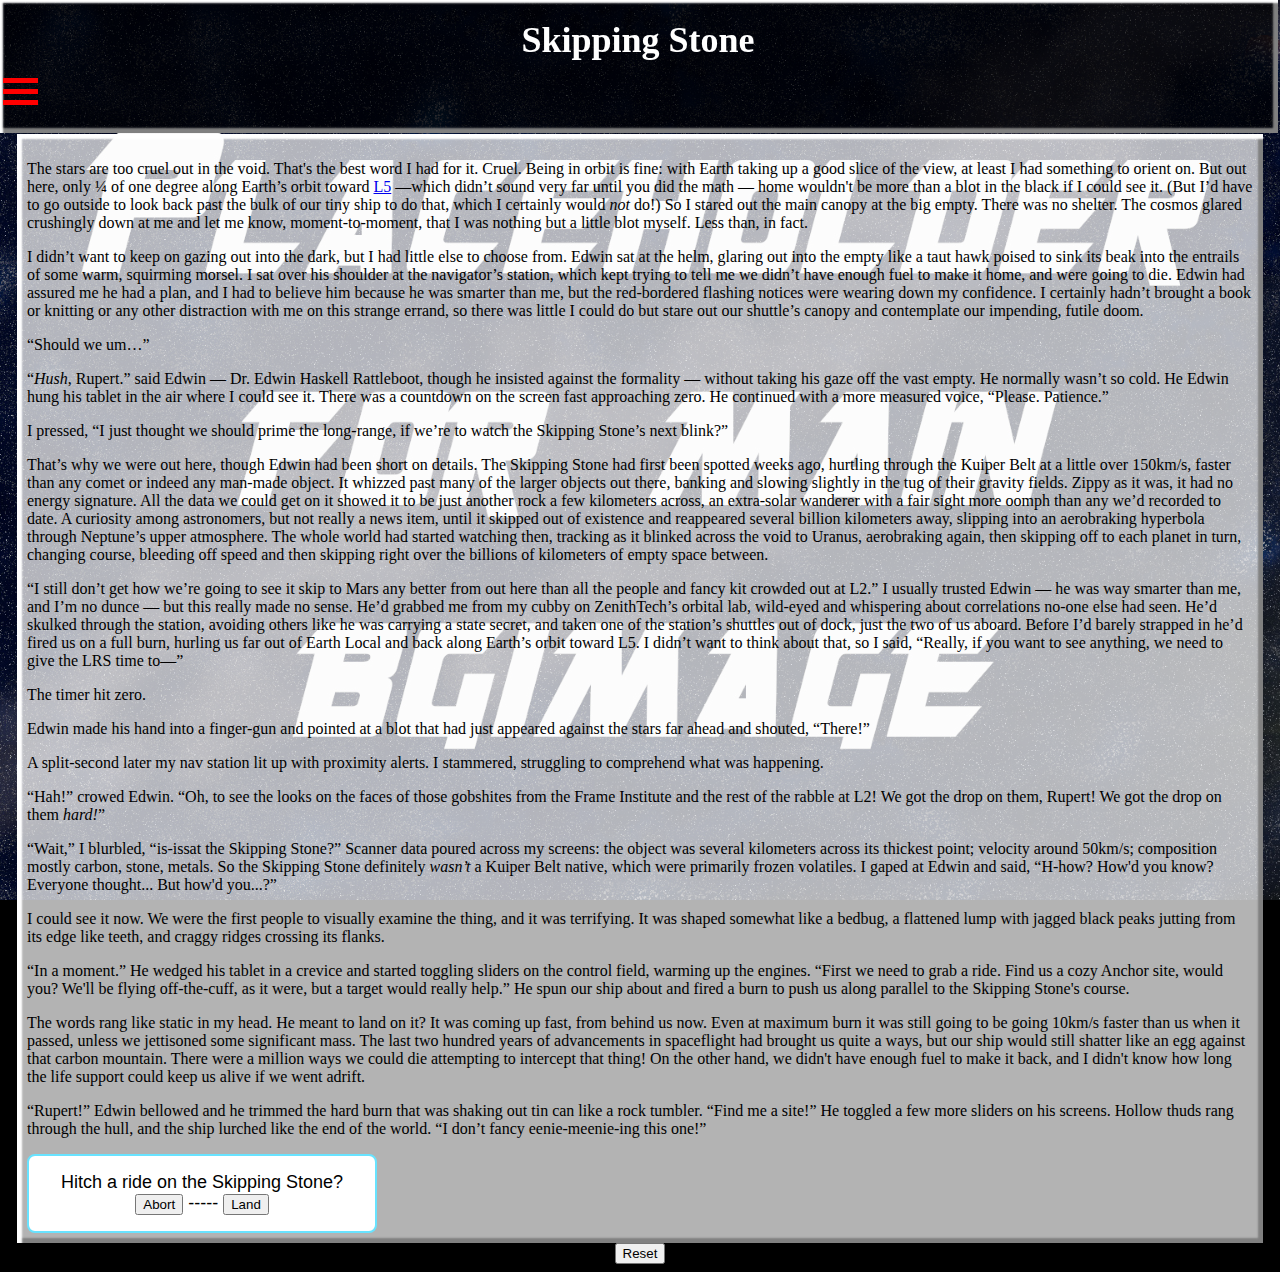
<file: Skipping Stone.html>
<!doctype html>
<html>
<head>
<title>Skipping Stone</title>

<!-- drawing the css and js files -->
   <link rel="stylesheet" href="mp.css">
    <script src="mp.js"></script>
</head>

<body>

<div class="titlebar transform" style="margin-top:-10px; margin-left:-10px;"><h1 class="title">Skipping Stone</h1></div>

<!-- Left side menu -->
<div id="mySidenav" class="sidenav">
  <a href="javascript:void(0)" class="closebtn" onclick="closeNav()">&times;</a>
  <a href="#">About the Author</a>
  <a href="#">Contact</a>
  <p style="margin-right: 5px; margin-left: 10px;">About:<br><br>'Title' is a choose-your-own-adventure story, aka "CYOA," "fiction game," or "parallel tale."<br><br>
		There are many endings to this tale. Just like in life, finding a good ending isn't easy. Good luck.<br><br>
		Bla Bla Bla more info like a good back-cover blurb.</p>
</div>

<!-- opens the sidenav -->
<div style="position: fixed; top:8%; width:35px; height: 35px; margin-left:-5px;" onclick="openNav()">
	
	<div class="bar"></div>
	<div class="bar"></div>
	<div class="bar"></div>
	</span>
</div>

<div class="spacer"></div>

<div class="story transform">
	<p>The stars are too cruel out in the void. That's the best word I had for it. Cruel. Being in orbit is fine: with Earth taking up a good slice of the view, at least I had something to orient on. But out here, only ¼ of one degree along Earth’s orbit toward <a href= https://www.space.com/30302-lagrange-points.html >L5</a> —which didn’t sound very far until you did the math — home wouldn't be more than a blot in the black if I could see it. (But I’d have to go outside to look back past the bulk of our tiny ship to do that, which I certainly would <em>not</em> do!) So I stared out the main canopy at the big empty. There was no shelter. The cosmos glared crushingly down at me and let me know, moment-to-moment, that I was nothing but a little blot myself. Less than, in fact.
	</p><p>I didn’t want to keep on gazing out into the dark, but I had little else to choose from. Edwin sat at the helm, glaring out into the empty like a taut hawk poised to sink its beak into the entrails of some warm, squirming morsel. I sat over his shoulder at the navigator’s station, which kept trying to tell me we didn’t have enough fuel to make it home, and were going to die. Edwin had assured me he had a plan, and I had to believe him because he was smarter than me, but the red-bordered flashing notices were wearing down my confidence. I certainly hadn’t brought a book or knitting or any other distraction with me on this strange errand, so there was little I could do but stare out our shuttle’s canopy and contemplate our impending, futile doom.
	</p><p>“Should we um…”
	</p><p>“<em>Hush</em>, Rupert.” said Edwin — Dr. Edwin Haskell Rattleboot, though he insisted against the formality — without taking his gaze off the vast empty. He normally wasn’t so cold. He Edwin hung his tablet in the air where I could see it. There was a countdown on the screen fast approaching zero. He continued with a more measured voice, “Please. Patience.”
	</p><p>I pressed, “I just thought we should prime the long-range, if we’re to watch the Skipping Stone’s next blink?”
	</p><p>That’s why we were out here, though Edwin had been short on details. The Skipping Stone had first been spotted weeks ago, hurtling through the Kuiper Belt at a little over 150km/s, faster than any comet or indeed any man-made object. It whizzed past many of the larger objects out there, banking and slowing slightly in the tug of their gravity fields. Zippy as it was, it had no energy signature. All the data we could get on it showed it to be just another rock a few kilometers across, an extra-solar wanderer with a fair sight more oomph than any we’d recorded to date. A curiosity among astronomers, but not really a news item, until it skipped out of existence and reappeared several billion kilometers away, slipping into an aerobraking hyperbola through Neptune’s upper atmosphere. The whole world had started watching then, tracking as it blinked across the void to Uranus, aerobraking again, then skipping off to each planet in turn, changing course, bleeding off speed and then skipping right over the billions of kilometers of empty space between.
	</p><p>“I still don’t get how we’re going to see it skip to Mars any better from out here than all the people and fancy kit crowded out at L2.” I usually trusted Edwin — he was way smarter than me, and I’m no dunce — but this really made no sense. He’d grabbed me from my cubby on ZenithTech’s orbital lab, wild-eyed and whispering about correlations no-one else had seen. He’d skulked through the station, avoiding others like he was carrying a state secret, and taken one of the station’s shuttles out of dock, just the two of us aboard. Before I’d barely strapped in he’d fired us on a full burn, hurling us far out of Earth Local and back along Earth’s orbit toward L5. I didn’t want to think about that, so I said, “Really, if you want to see anything, we need to give the LRS time to—”
	</p><p>The timer hit zero.
	</p><p>Edwin made his hand into a finger-gun and pointed at a blot that had just appeared against the stars far ahead and shouted, “There!”
	</p><p>A split-second later my nav station lit up with proximity alerts. I stammered, struggling to comprehend what was happening.
	</p><p>“Hah!” crowed Edwin. “Oh, to see the looks on the faces of those gobshites from the Frame Institute and the rest of the rabble at L2! We got the drop on them, Rupert! We got the drop on them <em>hard!</em>”
	</p><p>“Wait,” I blurbled, “is-issat the Skipping Stone?” Scanner data poured across my screens: the object was several kilometers across its thickest point; velocity around 50km/s; composition mostly carbon, stone, metals. So the Skipping Stone definitely <em>wasn’t</em> a Kuiper Belt native, which were primarily frozen volatiles. I gaped at Edwin and said, “H-how? How'd you know? Everyone thought... But how'd you...?”
	</p><p>I could see it now. We were the first people to visually examine the thing, and it was terrifying. It was shaped somewhat like a bedbug, a flattened lump with jagged black peaks jutting from its edge like teeth, and craggy ridges crossing its flanks.
	</p><p>“In a moment.” He wedged his tablet in a crevice and started toggling sliders on the control field, warming up the engines. “First we need to grab a ride. Find us a cozy Anchor site, would you? We'll be flying off-the-cuff, as it were, but a target would really help.” He spun our ship about and fired a burn to push us along parallel to the Skipping Stone's course.
	</p><p>The words rang like static in my head. He meant to land on it? It was coming up fast, from behind us now. Even at maximum burn it was still going to be going 10km/s faster than us when it passed, unless we jettisoned some significant mass. The last two hundred years of advancements in spaceflight had brought us quite a ways, but our ship would still shatter like an egg against that carbon mountain. There were a million ways we could die attempting to intercept that thing! On the other hand, we didn't have enough fuel to make it back, and I didn't know how long the life support could keep us alive if we went adrift.
	</p><p>“Rupert!” Edwin bellowed and he trimmed the hard burn that was shaking out tin can like a rock tumbler. “Find me a site!” He toggled a few more sliders on his screens. Hollow thuds rang through the hull, and the ship lurched like the end of the world. “I don’t fancy eenie-meenie-ing this one!”
	</p>	
	
	<!--a centered form with a question, with 2 buttons below. Clicking each will call
	new div with story segment and next choice to appear. only 1 can appear at a time-->
	<form align="center">Hitch a ride on the Skipping Stone?<br>
	<input type="button" id="death1Choice" value="Abort"  onclick="death1()" />
		-----
	<input type="button" id="landingChoice" value="Land" onclick="landing()"/>
			</form>
	 </div>

<div class="story transform" id="death1" style="display: none;">
	<p>I lunged forward, bashing Edwin aside and taking control of the console. He fought and cursed and clawed at me. I cut our ship up off its intercepting trajectory, aimed us squarely back toward Earth, and cut our burn. The Skipping Stone pulled ahead of us, filling our field of view, and then dwindling.
	</p><p>Edwin shoved me off. I pulled myself back into my nav chair, happy to still be alive. He turned his chair about. I thought he would be angry, but instead he looked at me like a mournful old dog and said, “You fool. You’ve killed us.”
	</p><p>I shook my head. “We would have smashed to splinters against that thing. We weren’t nearly matching its—”
	</p><p>“We were a moment away from sync. I’d just dumped the hab and long-range modules. Lightened the load on the engines.
	</p><p>”You did what?” I looked back through the rear port of the command module. The hatch was shut. Through the clear panes I could see the edge of the rear boost ring where it had pulled forward to nestle with the forward ring. I should have been seeing through the narrow passage of the long-range sensor and comms module into the hab module, with the bunks, full-service head, the majority of the rations, and the powerful life support. My heart sank. I knew exactly how far our remaining fuel could get us, exactly how many days’ of stale rations were stored in the command module’s emergency kit, exactly how long a distress signal sent with the command module’s standard Earth-local grade systems would take to reach anyone, exactly how long the smaller life support would hold out.
	</p><p>We were exactly dead.
	</p><p>I looked at Edwin and tried to say something. Nothing came out. No words would be right. I looked past him to the big empty and the cruel stars, and waited.</p>
	</div>
	 
<div class="story transform" id="landing" style="display: none;">
	<p>I swiped all the warnings off my screen and brought up the scan data of the passing monster. My stomach was flipping and churning from this mad flight, but it helped to have something to do. Needed a crevasse, not a peak, so if we missed our grapple we might hitch up against the slope. Better odds on surviving a crash than flipping off into the void. I also needed a high ferrous content for the mag-anchors to grab onto. We’d have had bore-anchors if this had been a mining rig, but ZT’s shuttles were just meant for ferrying about Earth-local, so why the bloody balls had I agreed to this mad jaunt anyway?
	</p><p>Never mind. The choices dwindled, and I made my pick. A deep valley on the Skipping Stone’s back, good composition, with an overhang or cave in the rear slope. Maybe the scientist in m was intrigued by the odd readings there, or maybe the caveman in me liked the idea of shelter. I checked for an intercept solution, saw that we could sync nicely, then sent the data to Edwin.
	</p><p>“Thanks,” he said. “I’m bringing us in.”
	</p><p>I wondered how we’d suddenly made up the velocity to sync, and remembered the hollow thuds and the ship’s sudden lurch. I looked back; the connecting hatch was sealed and I saw empty space and the rising edge of one of the Skipping Stone’s ridges where I should have seen into the hab module.
	</p><p>I succumbed to a wave of mania and howled, “Hah-hah! You mad genius! You’d better not bung this up now!”
	</p><p>Knuckles white on the main controls, Edwin gritted out, “Working on it!”
	</p><p>The crags rose higher to fore and aft like the Skipping Stone was swallowing us whole. The ride got rougher as the valley narrowed and the interplay of forces grew more complicated. Our velocities were nearly matched, but each tiny correction as we dodged encroaching outcrops sent up jets of volatiles boiled in the lash of our thrusters, bucking us off to the next collision course as we pushed ever downward. Proximity alarms piled up as we neared the bottom.
	</p><p>“Anchors!” shouted Edwin.
	</p><p>He didn’t have to tell me. I fired four in sequence, long monofilament lines spooling out behind electromagnetic anchors that latched onto ferrous deposits. The lines grew taut and onboard motors leveled us out and drew us the last few meters down to touch skids to the anomalous asteroid.
	</p><p>The quiet was astounding.
	</p><p>Edwin powered down the flight systems, gave the silence an appropriate few moments to settle in, then spun his chair about and crowed, “Bravely done!”
	vI said, “You’re off your tits.”
	</p><p>He snorted and said, “Victory isn’t for the timid. Everyone else is still staring at Mars, wondering why it hasn’t turned up, where their modes went wrong. And here we’ve actually <em>landed</em> on the thing! Ooh!” He set the computer recording and said, “’I, Dr. Edwin Haskell Rattleboot, along with Technician Rupert Coppens, claim the Skipping Stone in the name of ZenithTech R&D. We got here first because we’re a damn sight smarter than you, so you can piss off!’” He set that onto a repeat broadcast as far as our remaining comm gear could push it, so the message would be precede us as we neared Earth Local.
	</p><p>“I still don’t understand how you knew it would come <em>here</em>,” I said.
	</p><p>“Laborious deduction, dear Coppens. Everyone was studying the Stone every which way, so I looked where they weren’t.” He ticked points off his fingers as he professed his genius. “Firstly: every responsible scientist and agency was being so careful to treat this thing as a natural anomaly, soooo hesitant to even dare to whisper that there might be intelligence involved until we had evidence to back the claim. I tossed that out. I mean, look at its behaviors, its capabilities. The simplest, most logical explanation is that it’s not a coincidental wanderer, that it <em>wants</em> to come to Earth. Secondly: from its first turn about Neptune, we noted that its change in velocity couldn’t be accounted for by aerobraking and gravitational drag alone. But then it skipped and everyone myopically focused on <em>that</em>. I looked back at the worlds the Stone had passed over and looked for changes picked up by our probes. On each world I found a minute —really just very very tiny — increase in the rotational period, and a similarly teensy drop in the world’s gravitational pull. And do you know what I found?”
	</p>
		<form align="center">Take a guess?<br>
		<input type="button" id="falseChoice1" value="You found a correlation?"  onclick="guessRight()" />
		-----
		<input type="button" id="falseChoice2" value="Not a bloody clue, mate." onclick="guessWrong()"/>
			</form>
	</div>
	
<div class="story transform" id="correlation" style="display: none;">
	<p>Edwin's eyes lit up and he said, "Yes, Brilliant! I found a correlation! Two of them, in fact. The amount of energy needed for each respective rotational increase correlated perfectly to the velocity change (adjusted for aerobraking and all). It was the same ratio every time. And the loss of strength in the gravitational field when compared to the distance traveled in each subsequent skip also resulted in a constant ratio. You see; it’s transferring energy. I don’t know how, but it’s dumping its inertia into each planet, but then siphoning off the planet’s own gravitational field to power the next jump. I... That’s completely impossible I know. Maybe it’s sucking up all the heavy elements? I don’t know, but it’s there. Furthermore, there’s a direct correlation between time spent in orbit and the decrease in gravitational pull. Using those as constants, I calculated that the Skipping stone had spent enough time over Jupiter to power the skip to Mars days ago. So, getting back to my first supposition, I—“
	</p><p>I cut him off. “You assumed its destination was Earth. Its skips have thus far adhered to direct courses; it’s jumping along a direct line, not teleporting willy-nilly, so you knew it would be coming along this vector based on Jupiter’s position relative to us. You worked out a range of terminal skip-points, worked out that we could reach them in a shuttle, shanghaied me and set sail.”
	</p><p>Edwin clicked his teeth, finger-gunned me and said, “Sharp as ever. That’s why I keep you a—”
	</p><p>I barreled on, saying, “Putting us both in a position where if just one of your many ‘ifs’ had been wrong, we would have died.”
	</p><p>“We’d have still had the long-range to boost a distress call, and the rations and life support to wait out a rescue. But I wasn’t wrong, see?” He gestured to the inhospitable black crags looming outside. “Going at this clip, the Stone will enter Earth orbit in about forty hours. We’ve got rations aplenty, and time to get to know this curious thing before anyone else gets their grubbies all over it.”
	</p><p>His enthusiasm was catching but I wasn’t ready to give into it quite yet. “That’s great, but if you could just acknowledge how insanely stupid and unethical it was to put my life on—”
	</p><p>“Hey, do you feel that?” He beamed, his too-big teeth seeming to multiply to fill the grin that spread across his face. He unbuckled, tapped his feet to nudge up away from his chair. His drift slowed, then reversed, and he settled back to his seat. “Feels like Lunar gravity. On a rock this small?” He bounded past me. “Get your helm. We’re going outside!”
	</p><p>I sighed. He was such a brilliant polymath, but it was easy to see how he ended up booted in disgrace from his cush position at the Frame Foundation and banished to the slow death of small-scope-small-budget projects at beleaguered ZTR&D. He was as impulsive as a squirrel on bath salts.
	</p><p>Outside, clam-shelled in our excursion kit, we watched the stars across the narrow band of sky and observed a moment of awe appropriate for being the first people in a strange new place. The Skipping Stone had a hard sort of beauty, with jagged planes and spires of crystalline stone vaulting up to pockmarked and scorched peaks. Wherever it had come from, it had come through an awful lot of abuse to get here.
	</p><p>“Would you look at that,” cooed Edwin. “You said it’s mostly carbonic, right?”
	</p><p>“That’s right.”
	</p><p>“So what’s blue in the crystalline metal deposits?” He was talking about broad zebra stripes of metallic material, composed of long faceted segments that ran vertically up the slopes. They were a dull grey, but with a blue sheen.
	</p><p>I checked my interface with the ship, which was still scanning. “I don’t know,” I said. “They’re really even, too. Same size, evenly spaced. That’s weird.”
	</p><p>Edwin swung his flashlight about and said, “Hey, there’s a cave!”
	</p><p>“Right!” I turned about, binging my own light to bear. “That’s why I chose…” I spluttered out as my light traced the shape of the opening. The cave was twice the height of a man, three times as wide. The stone was rough and wild, but the overall opening was very rectangular. Right angles about a deep darkness. “That um… Some minerals do cleave in right angles, so this could be…”
	</p><p>“Phah! Just like the rest of them!” Edwin angled his beam into the cave and upped the intensity. “Going to tell me that’s a natural formation, too?”
	</p><p>The back wall of the cave was vertical, rough at the edges, but smoothing to a sheer plane towards the center. There was an opening there, a regular hexagon three meters high, with a triangular slab hanging from the lintel like a tooth. It was as if someone designed the hexagon from six equilateral triangles, but hadn’t carved out the uppermost one. The wall around the entrance was covered in deep-carved symbols, roughly hexagonal clusters of pictograms or writing connected by sweeping spiral lines that radiated from the doorway.
	</p><p>The weight of the discovery settled on me and I whispered, “Great God.”
	</p><p>“Yours,” said Edwin, “Or theirs?” He let that hang in the air for a moment, then swept his hand toward the doorway and said, “Shall we?”
	</p>
		<form align="center">Enter the doorway?<br>
		<input type="button" id="enterChoice" value="Why not?"  onclick="enter()" />
		-----
		<input type="button" id="death2Choice" value="Absolutely not!" onclick="death2()"/>
			</form>
	</div>
	
<div class="story transform" id="noClue" style="display: none;">
	<p>Edwin frowned in deep disappointment and he said, "Oh come on! Keep up with me, Rupert! You’re smarter than that!! I found a correlation! Two of them, in fact. The amount of energy needed for each respective rotational increase correlated perfectly to the velocity change (adjusted for aerobraking and all). It was the same ratio every time. And the loss of strength in the gravitational field when compared to the distance traveled in each subsequent skip also resulted in a constant ratio. You see; it’s transferring energy. I don’t know how, but it’s dumping its inertia into each planet, but then siphoning off the planet’s own gravitational field to power the next jump. I... That’s completely impossible I know. Maybe it’s sucking up all the heavy elements? I don’t know, but it’s there. Furthermore, there’s a direct correlation between time spent in orbit and the decrease in gravitational pull. Using those as constants, I calculated that the Skipping stone had spent enough time over Jupiter to power the skip to Mars days ago. So, getting back to my first supposition, I—“
	</p><p>I cut him off. “You assumed its destination was Earth. Its skips have thus far adhered to direct courses; it’s jumping along a direct line, not teleporting willy-nilly, so you knew it would be coming along this vector based on Jupiter’s position relative to us. You worked out a range of terminal skip-points, worked out that we could reach them in a shuttle, shanghaied me and set sail.”
	</p><p>Edwin clicked his teeth, finger-gunned me and said, “Sharp as ever. That’s why I keep you a—”
	</p><p>I barreled on, saying, “Putting us both in a position where if just one of your many ‘ifs’ had been wrong, we would have died.”
	</p><p>“We’d have still had the long-range to boost a distress call, and the rations and life support to wait out a rescue. But I wasn’t wrong, see?” He gestured to the inhospitable black crags looming outside. “Going at this clip, the Stone will enter Earth orbit in about forty hours. We’ve got rations aplenty, and time to get to know this curious thing before anyone else gets their grubbies all over it.”
	</p><p>His enthusiasm was catching but I wasn’t ready to give into it quite yet. “That’s great, but if you could just acknowledge how insanely stupid and unethical it was to put my life on—”
	</p><p>“Hey, do you feel that?” He beamed, his too-big teeth seeming to multiply to fill the grin that spread across his face. He unbuckled, tapped his feet to nudge up away from his chair. His drift slowed, then reversed, and he settled back to his seat. “Feels like Lunar gravity. On a rock this small?” He bounded past me. “Get your helm. We’re going outside!”
	</p><p>I sighed. He was such a brilliant polymath, but it was easy to see how he ended up booted in disgrace from his cush position at the Frame Foundation and banished to the slow death of small-scope-small-budget projects at beleaguered ZTR&D. He was as impulsive as a squirrel on bath salts.
	</p><p>Outside, clam-shelled in our excursion kit, we watched the stars across the narrow band of sky and observed a moment of awe appropriate for being the first people in a strange new place. The Skipping Stone had a hard sort of beauty, with jagged planes and spires of crystalline stone vaulting up to pockmarked and scorched peaks. Wherever it had come from, it had come through an awful lot of abuse to get here.
	</p><p>“Would you look at that,” cooed Edwin. “You said it’s mostly carbonic, right?”
	</p><p>“That’s right.”
	</p><p>“So what’s blue in the crystalline metal deposits?” He was talking about broad zebra stripes of metallic material, composed of long faceted segments that ran vertically up the slopes. They were a dull grey, but with a blue sheen.
	</p><p>I checked my interface with the ship, which was still scanning. “I don’t know,” I said. “They’re really even, too. Same size, evenly spaced. That’s weird.”
	</p><p>Edwin swung his flashlight about and said, “Hey, there’s a cave!”
	</p><p>“Right!” I turned about, binging my own light to bear. “That’s why I chose…” I spluttered out as my light traced the shape of the opening. The cave was twice the height of a man, three times as wide. The stone was rough and wild, but the overall opening was very rectangular. Right angles about a deep darkness. “That um… Some minerals do cleave in right angles, so this could be…”
	</p><p>“Phah! Just like the rest of them!” Edwin angled his beam into the cave and upped the intensity. “Going to tell me that’s a natural formation, too?”
	</p><p>The back wall of the cave was vertical, rough at the edges, but smoothing to a sheer plane towards the center. There was an opening there, a regular hexagon three meters high, with a triangular slab hanging from the lintel like a tooth. It was as if someone designed the hexagon from six equilateral triangles, but hadn’t carved out the uppermost one. The wall around the entrance was covered in deep-carved symbols, roughly hexagonal clusters of pictograms or writing connected by sweeping spiral lines that radiated from the doorway.
	</p><p>The weight of the discovery settled on me and I whispered, “Great God.”
	</p><p>“Yours,” said Edwin, “Or theirs?” He let that hang in the air for a moment, then swept his hand toward the doorway and said, “Shall we?”
	</p>
		<form align="center">Enter the doorway?<br>
		<input type="button" id="enterChoice" value="Why not?"  onclick="enter()" />
		-----
		<input type="button" id="death2Choice" value="Absolutely not!" onclick="death2()"/>
			</form>
	</div>	
	
<div class="story transform" id="enter" style="display: none;">
	<p>We went inside, bobbing around the door’s awkward hanging lintel. The interior had seemed utterly dark from the other side, but was filled with a sourceless light once we passed through. The room we called the Lobby was high-ceilinged and shaped like a flattened sphere. More carvings lined the polished walls.
	</p><p>“Fans of spirals, aren’t they?” said Edwin. It was true; spirals figured heavily in the pictograms. Clockwise and counter-, single- or multi-limbed, clusters of spirals inter-locked, Spirals with limbs that branched like fractals, carvings like a child's drawing of a tornado, which I realized were spirals seen from the side. The hexagonal motif was similarly prominent, though mostly as a framing or organizational guide. They used hexagons the way we used rectangles. Their printer paper was probably six-sided. If they had printers. I doubted it.
	</p><p>The tablet on my forearm pinged with green notices, and the display on my faceplate jiggled with atmospheric data. Atmosphere? I looked back. The doorway was open to space, to empty vacuum. There hadn’t been a film, field, or any sense of a membrane as we passed through the thing. But my suit was telling me the room had a safe, breathable atmosphere.
	</p><p>I barely had time to say, “That’s odd,” before Edwin popped his release toggles.
	</p><p>I shouted something worried or insulting. Probably both at once. Edwin just gulped down a lungful and laughed as the segments of his helm tucked themselves away behind his head.
	</p><p>“Seriously?” I banged my helm. “You’re supposed to be the one in charge here!”
	</p><p>“Pssshhhhh…” Edwin waved my worries off and walked to the nearest wall. “This is a gift to us, Rupert. It’s welcoming us in.” He touched a wall, gloved fingers tracing one of the lines that branched from cluster to cluster. “It’s writing. Code of some sort. Come see.”
	</p><p>I did as he bade. We’d already jumped past the end of reason, so I popped my helm, too. The line did indeed look like writing; each character’s shape was based off a hexagon or its internal intersections. These aliens were already starting to get boring.
	</p><p>“You're filming this, right?” asked Edwin. His own helmet-cam now perched over his shoulder, tracking wherever he looked.
	</p><p>“Of course. I want it documented when your recklessness finally kills you.”
	</p><p>He laughed and said, “You're such a grand friend!”
	</p><p>I shrugged and said, “You volunteered to be the canary. I'm going to give it some more time, make sure you're still singing before I pop my own cork.”
	</p><p>“Fair enough. This way!” He cut off across the room's shallow bowl of a floor. There was a gallery above, lined with niches containing stone objects, big as suitcases. The way up wasn't apparent, but there was a doorway on our level dead ahead. This entrance was blessedly without a lintel-tooth. I wondered if the architects were short, or if the lintel-tooth at the entrance served a function. There was more writing and pictograms clustered in hex-blobs around the door. Lines of writing converged into a spiral galaxy over the entrance. I was reminded of learning about shape-poems as a child, where you’d fit your writing into the shape of a tree or fish or what-have-you. It was as if the architects had discovered the concept, but stayed stuck on only two shapes.
	</p><p>The room beyond was ovoid again, with bulges in the floor and ceiling that rose toward each other. It was like standing inside a giant throat lozenge. The walls were beige stone and the sourceless light was honey-colored, increasing the resemblance. Two figures featured heavily in the writing on the walls: one was a yin-yang like glyph comprising two hexagons touching at one edge, one carved in negative space, the other in positive, each with their adjoining triangles reversed; the second symbol was two spiral-funnels of opposing chirality, drawn at a three-quarters angle, their points intersecting at a hexagonal plane. These two glyphs repeated all around the room with minor variances, surrounded with clouds of other symbols.
	</p><p>There was a sculpture suspended between the floor and ceiling bulges; a carved vortex of obsidian on its side, terminating at an amber pane. It was a three-dimensional representation of the second symbol, with only one spiral. There were no wires, no frame, the object just hung there, exactly between the two bulges.
	</p><p>“Astounding!” said Edwin. He stepped up the low slope, reaching out. Of course he was going to touch it.
	</p><p>I said, “You really shouldn’t,’ but my heart wasn’t in it.
	</p><p>He nudged the spiral part, and it didn't budge. “Come closer.”
	</p><p>I followed him, walking in at an angle to catch different shots than his own camera. It was truly suspended; I touched it myself, and it felt as solid as if it were embedded in amber, rather than in thin air. I zoomed in on the levitating six-sided pane; one of the triangular sections between one edge and the center where the spiral terminated was a much lighter shade than the other rest of the pane.
	</p><p>“Think it's some kind of focused maglev?” I asked.
	</p><p>Edwin shrugged. “Could be, but that's usually more slippery. More likely fine-tuned gravity manipulation. The Skipping Stone already showed a love for playing with forces beyond our understanding. Any guess we make is likely wrong at this point.” He pinched the pane. “Feels like solid glass. But there's some give. Oh!” He pushed the pane, and it slid along the length of the spiral. The center of the pane moved along the axis of the vortex as if it were a rail. The tubular, widening spiral passed through the pane like an illusion, though both parts seemed perfectly solid. There were no moving parts, no adjustment, the two just intersected and passed through one another despite all the laws of physics being broken. Edwin giggled in wonder and pushed the pane toward the widest end of the spiral.
	</p><p>“Edwin, don't!” I tried to stop him, but failed. Impulsive nit. The pane stopped when it reached the end of the spiral. It had passed me, so I saw the pane from the other side; the hues were reversed, the pane a pale amber from this side with a dark amber triangle. The angle was truncated, connecting the points of two sides to the much nearer spiral intersection.
	</p><p>Edwin tsked and said, “Stop being such a stick in the mud!”
	</p><p>“What if that's the throttle?” I almost shouted. “What if you've just shot us across the galaxy?”
	</p><p>Edwin said with a smirk, “This was left out to be found. They wouldn't have built the throttle <em>here</em>.”
	</p><p>“And you're an expert on alien feng shui now?”
	</p><p>Edwin made a finger-gun at me and pulled it back, clicking his cheek. “You and me both. We’re both now the most experienced experts on alien life the human race has ever had. How’dya like that?”
	</p><p>“I'm uh... I'm honestly not sure if you're taking it as seriously as I am.”
	</p><p>“Nonsense!” He laughed again. His ebullience was becoming off-putting. He turned for the exit, waving for me to follow. “Let's see what further wonders await!”
	</p><p>“Seriously,” I groaned to myself, “What's gotten into him?” He was already out the door, and I hustled after him. I stopped when a glimmer of light caught the corner of my eye. It was on the other side of the artifact, near where I had been standing opposite Edwin. I turned to look; it was a diaphanous uncurling drape of blue-violet, uncurling in the air like a silk drape in the breeze. It vanished when I turned to look at it head-on, and I took it for a flare on my helm's visor. But then it appeared again, a little closer, a little better defined, faint brilliances pulsing though empty air, defining a shape perhaps like a polyp, or perhaps like a vehicle's control yoke... made of lace and light. It's not a great metaphor, I know. It was a shifting, amorphous thing, but it was there, not two meters away and drifting closer.
	</p>
		<form align="center">How do you react?<br>
		<input type="button" id="death3Choice" value="What the devil?"  onclick="death3()" />
		-----
		<input type="button" id="upperRoomChoice" value="Sod this!" onclick="upperRoom()"/>
			</form>
	</div>
		 
<div class="story transform" id="death2" style="display: none;">
	<p class="robot">Suit-cam footage recovered by Frame Foundation Prospector Droid PS-5214 Variant-E dispatched to survey ‘Skipping Stone’ object after insertion into Earth orbit.
	<br><br>Scene depicts locality marked RLZ, environmental details noted elsewhere. Zenith Tech R&D stolen craft and Skipping Stone entrance confirmed in shot.
	<br><br>Voice confirmed ID belonging to Technician Rupert Coppens (deceased): “You [expletive deleted] idiot. We’re all alone out here making first [expletive deleted] contact with an alien artifact, and you just rushed right in. you’re supposed to think these things through? You’re supposed to act like a sodding scientist, not a bloody fourth-grader spazzed out on ADD!”
	<br><br>Comms static.
	<br><br>”Nothing to say? Well [expletive deleted] you I’m going back in the ship!” Camera turns and advances towards the stolen ZT vessel.
	<br><br>Comms static.
	<br><br>Hand enters frame, pause on the airlock controls.
	<br><br>”Edwin?”
	<br><br>Comms static.
	<br><br>”Edwin can you not hear me?”
	<br><br>Comms static.
	<br><br>”Oh, [expletive deleted].” Scene pans as Tech Coppens turns back to the Skipping Stone entrance. Undiscernible movement in the shadowed entry; object is low and dark in color. Possible lens flare or other technical artifact. Tech Coppens cries out, camera pans high, shaking, motion possibly representative of Tech Coppens jumping or flinching backwards. Tearing sound followed by high-pitched noise possibly matching a suit beach and decompression. Tech Coppens screams. Pan down. Dark, vaguely sickle-like shape blurs across the screen. Impact sound, screaming stops. Pan down. Three frames, out of focus, seem to show asymmetrical dark mass in the lower edge of the shot, affixed to the front of Tech Coppens’ suit.
	<br><br>Footage ends.
	<br><br>Note: footage was recovered from Tech Coppens’ helmet, found outside the ship, in hard vacuum. Tech Coppens and the rest of his suit have not been located. Frozen deposits that could be traces of Tech Coppens’ blood, flesh or other bio-matter mark the rim of the helmet. Samples taken for analysis.
	</p>
	</div>	
	 
<div class="story transform" id="death3" style="display: none;">
	<p class="robot">Pull-request, experiential integration from node Ref4-Nthorbit-512nm to Source:<br><br>Surveilled zero-phase biological entities exhibiting sixth-order intelligence (marginal). Preliminary sensing indicated 82% viable vessel parameters. Observation record appended.
	<br><br>Upon departure of one bio-node, this node initiated extrusions into the visible spectrum common to zero-phase entities, enticement sequence. Entity approached, exhibiting an active psyche via heightened activity of various organs within its casing || it was deliciously grotesque || and unsettled motions. This node’s erg quota was depleting rapidly. Advance/withdraw horizon rapidly approaching. The entity drew close, and this node elected to advance, weighing the risk of node-termination against the opportunity of accelerated engagement.
	<br><br>Affixed psyche extrusion to the individual’s persona wave-front (housed within a bifurcated blob of interlinked transmitter meshwork within the upper extremity) and initiated entanglement. The entity attempted resistance, mainly via ineffectual motions of its limbs through the zero-phase space and vibrating air to create waves of compression (interpreted most intriguingly by a matched pair of organs bracketing the upper extremity.
	<br><br>No effective resistance. Entanglement established without error, and this node settled within the persona wave-front || what a cathedral of meat and fluid, exothermic chemical reactions running rampant, astounding that any sort of sanity could persist imprisoned within the limits of such a vault of slowly rotting gristle || and began replenishing ergs. These beings are rife with exothermic processes bleeding off waste heat, and electro-chemical data within the archives of their bio-computers, ample sources for replenishment.
	<br><br>This node established motor-control via the transmitter meshwork extended through the body || oh, this lovely carriage of decrepit flesh; it sickens me how drawn I am to plumb the depths of its every fatty chamber || co-opting existing established proprioceptive structures. Movement through zero-phase space is easy, now.
	<br><br>This node now stalks the second zero-phase entity. Sub-sequences are analyzing data in electro-chemical storage within the mind, preserving what is of value and converting the rest for erg replenishment. This node recommends dispatch of an ally-node to entangle the second zero-phase and accelerate the Expansion.</p>
	</div>
	
<div class="story transform" id="upperRoom" style="display: none;">
	<p>starts with the line: I took that as my cue to beat a hasty retreat...</p>
	</div>

<div align="center"><input type="button" value="Reset" onclick="clearance()"></div>

</body>
</html>
</file>
<file: mp.css>
/*sets the bg and text color of the body. Main work here is the initial background image, and transformation speed.*/
body { background-color: rgb(0, 0, 0);
	color:rgb(255, 255, 255);
	font-family: ;
	background-image: url(images/BGPH-main.jpg); 
		background-repeat: no-repeat;
		background-position: center center;
		background-attachment: fixed;
		background-size: cover;
			-webkit-transition: all 1s linear;
			-moz-transition: all 1s linear;
			-o-transition: all 1s linear;
			-ms-transition: all 1s linear;
			transition: all 1s linear;
	}

form {font-family:"Comic Sans MS", cursive, sans-serif;
	font-size: 2vh;
	background-color: white;
	color: black;
	border: 2px solid #68e3ff;	
	border-radius: 8px;
	padding: 16px 32px;
	display: inline-block;
	align: middle;
	}

.storynav {font-size: 2vh;
	font-family:"Comic Sans MS", cursive, sans-serif;
	background-color: white;
	color: black;
	border: 2px solid #68e3ff;
	padding: 16px 32px;
	text-align: center;
	text-decoration: none;
	display: inline-block;
	margin: 4px 2px;
	transition-duration: 0.4s;
	cursor: pointer;
	border-radius: 8px;
}

.storynav:hover {
	background-color: #68e3ff;
	color: white;
}

/*styles regular paragraphs — body of the story — */
article.basic {font-family:"Comic Sans MS", cursive, sans-serif;
	font-size: large;
}	
	
article.robot {
    font-family: "Lucida Console", Monaco, monospace;
	text-indent: 0px;
	font-size: large;
}
	
div.titlebar{
	position:fixed;
	height: 13%;
	background-color: rgba(0,0,0,0.7);
	box-shadow: inset 5px 5px 2px white, inset -5px -5px 2px grey;
	width: 100%;
	text-align: center;
	padding-bottom: 2vh;
}

div.dummydiv{
	margin: 0 auto;
}
	
h1.title{
	font-family: 'Montserrat Subrayada';
	color: white;
	font-size: 4vh;
	text-align: center;
	line-height: 4vh;
}

h2.author{
	font-family: 'Montserrat Subrayada';
	color: white;
	font-size: 3vh;
	text-align: center;
	line-height: 3vh;
}

#theSecret{
	color: #68e3ff;
	cursor: pointer;
	font-weight: bold;
	font-family: 'Montserrat Subrayada';
}

/*sets how elements marked with the class "transform" will transform, if they are transformed.*/
.transform {
  -webkit-transition: all 10s ease;
  -moz-transition: all 10s ease;
  -o-transition: all 10s ease;
  -ms-transition: all 10s ease;
  transition: all 10s ease;
}

div.spacer{
	width:100%;
	height:14vh;
	background-color: rgba(0,0,0,0.0);
	}

/*Styles the main base story-class blocks. This styling will change via js as the path is taken.*/
div.story {
	margin: auto;
	width: 97%;
	Padding: 10px;
	background-color:rgba(255,255,255,0.7);
	color:black;
	box-shadow: inset 5px 5px 2px white, inset -5px -5px 2px grey;
		}


div.bar {
    width: 35px;
    height: 5px;
    background-color: red;
    margin: 6px 0;
}

/* The side navigation menu */
.sidenav {
    height: 75vh; /* 90% viewport height */
    width: 0; /* 0 width - change this with JavaScript */
    position: fixed; /* Stay in place */
    z-index: 1; /* Stay on top */
    top: 14%; /* Stay below the banner */
    left: 0;
    background-color: rgba(0,0,0,0.7); /* Black semitrans*/
	overflow: hidden;
    overflow-x: hidden; /* Disable horizontal scroll */
    padding-top: 60px; /* Place content 60px from the top */
    transition: 0.5s; /* 0.5 second transition effect to slide in the sidenav */
	box-shadow: inset 5px 5px 2px white, inset -5px -5px 2px grey;
}
.sidenav p {
	font-size: 2vh;
	font-family:"Comic Sans MS", cursive, sans-serif;
}

/* The navigation menu links */
.sidenav a {
    padding: 8px 8px 8px 32px;
    text-decoration: none;
    font-size: 3vh;
    color: white;
    display: block;
	transition: 0.3s;
	font-family: 'Montserrat Subrayada';
}

/* When you mouse over the navigation links, change their color */
.sidenav a:hover {
    color: #68e3ff;
}

/* Position and style the close button (top right corner) */
.sidenav .closebtn {
    position: absolute;
    top: 0;
    right: 25px;
	font-size: 36px;
	font-weight: bold;
    margin-left: 50px;
	color: red;
}

/* On smaller screens, where width is less than 450px, change these styles */
@media screen and (max-width: 451px) {
    .sidenav {padding-top: 15px;}
	.sidenav a {font-size: 36px;}
	.sidenav p {font-size: 25px;}
}

/* Styling the share buttons
------------------------------------------------------ */
ul.share-buttons{
  list-style: none;
  padding: 0;
}

ul.share-buttons li{
  display: inline;
}

ul.share-buttons .sr-only{
  position: absolute;
  clip: rect(1px 1px 1px 1px);
  clip: rect(1px, 1px, 1px, 1px);
  padding: 0;
  border: 0;
  height: 1px;
  width: 1px;
  overflow: hidden;
}
</file>
